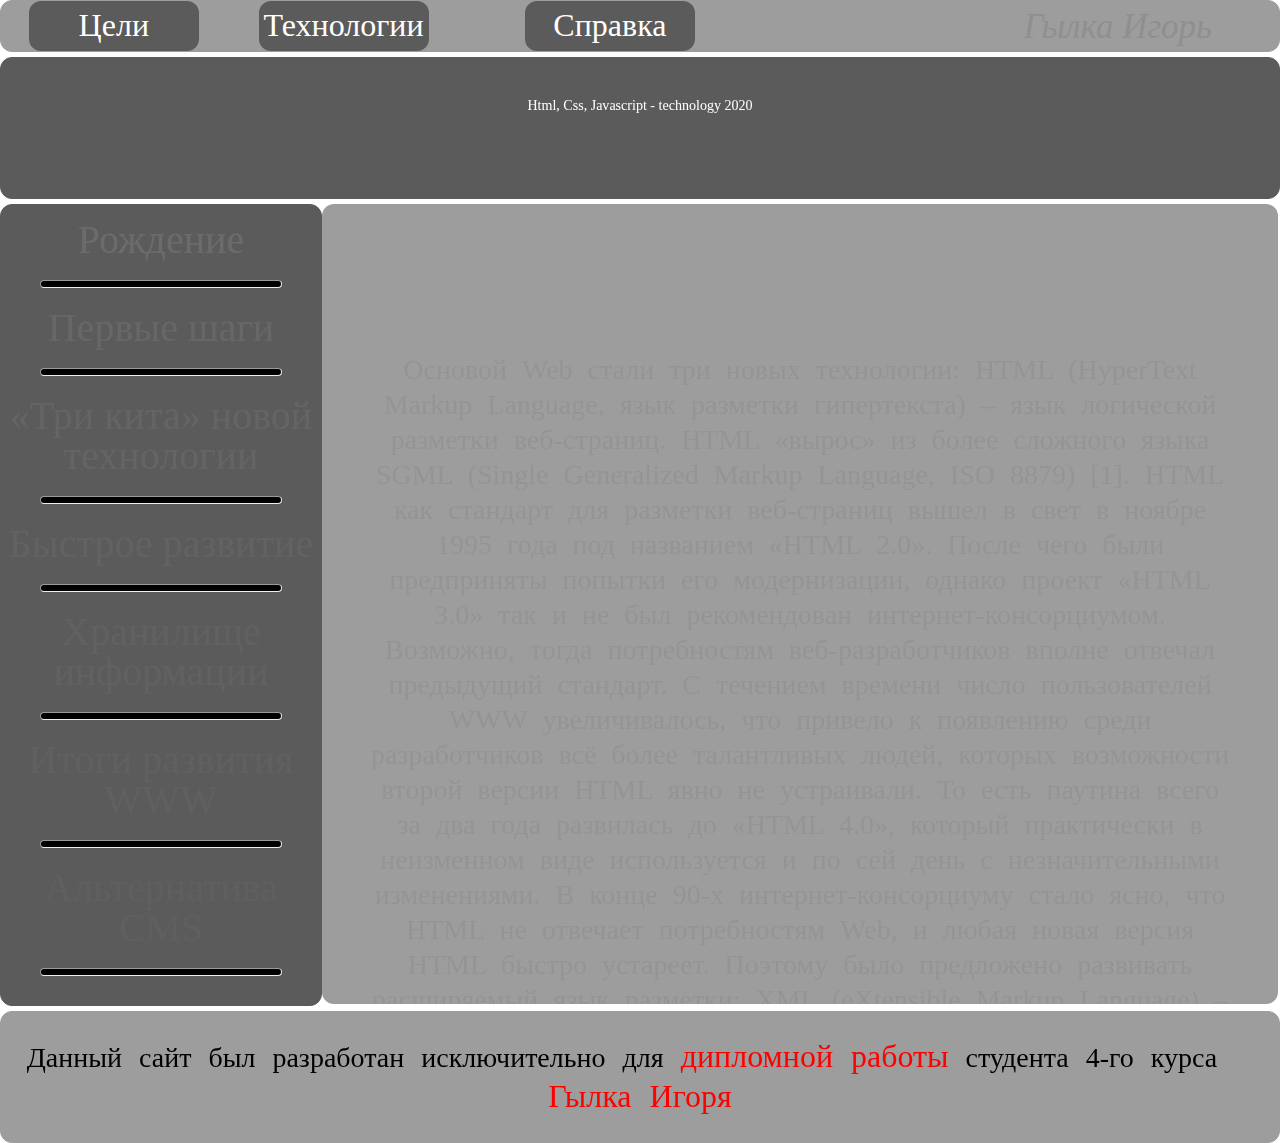
<file: index.html>
﻿<!DOCTYPE HTML >
<html>
 <head>
  <meta  content="text/html; utf-8">
  <link rel="stylesheet" href="reset.css" type="text/css">
  <link rel="stylesheet" href="styles.css" type="text/css">
  	<script src="https://ajax.googleapis.com/ajax/libs/jquery/2.2.0/jquery.min.js"></script>
  <title>Современный сайт</title>
 </head>
 <body>
 <script type = text/javascript>
$( document ).ready(function(){
	$("#header_nav1").animate({marginLeft:"25px"},800);
	$("#header_nav1").animate({marginLeft:"65px"});
	$("#header_nav1").animate({marginLeft:"25px"});
	
	$("#header_nav2").animate({marginLeft:"25px"},1000);
	$("#header_nav2").animate({marginLeft:"65px"});
	$("#header_nav2").animate({marginLeft:"25px"});
	
	$("#header_nav3").animate({marginLeft:"25px"},1200);	
	$("#header_nav3").animate({marginLeft:"65px"});
	$("#header_nav3").animate({marginLeft:"25px"});
	
	$("#header_logo").animate({opacity:"100%"},3500);
	
	$("#promo").animate({fontSize: "50px"},3600);
	
	$("#nav_a1").animate({opacity:"100%"},3600);
	$("#nav_a2").animate({opacity:"100%"},4200);
	$("#nav_a3").animate({opacity:"100%"},4800);
	$("#nav_a4").animate({opacity:"100%"},5400);
	$("#nav_a5").animate({opacity:"100%"},6000);
	$("#nav_a6").animate({opacity:"100%"},6600);
	$("#nav_a7").animate({opacity:"100%"},7200);
	
	$("#main_h").animate({marginRight:"0%"},3000);
	$("#main_text").animate({opacity:"100%"},5000);
});
   </script>
 
  <div id ="header">
 
<div id = "header_nav1"><p class ="header_p"><a href = "goals.html">Цели</a></p></div>  
<div id = "header_nav2"><p class ="header_p"><a href = "techno.html">Технологии</a></p> </div>  
<div id = "header_nav3"><p class ="header_p"><a href = "spravka.html">Справка</a></p></div>  
<div id = "header_logo"><p class ="MyName">Гылка Игорь</p></div>  
</div>
  <div id ="promo"><p class ="promo_p">Html, Css, Javascript - technology 2020</p> </div>
  <div id ="nav">
	<p id="nav_a1"> <a href ="rojdenie.html">Рождение</a></p>
	<hr align="center">
	<p id="nav_a2"> <a href ="pervie.html">Первые шаги</a></p>
	<hr align="center">
	<p id="nav_a3"> <a href ="trikita.html">«Три кита» новой технологии </a></p>
	<hr align="center">
	<p id="nav_a4"> <a href ="razvitie.html">Быстрое развитие </a></p>
	<hr align="center">
	<p id="nav_a5"> <a href ="hranilishe.html">Хранилище информации</a></p>
	<hr align="center">
	<p id="nav_a6"> <a href ="itogi.html">Итоги развития WWW </a></p>
	<hr align="center">
	<p id="nav_a7"> <a href ="cms.html">Альтернатива CMS </a></p>
	<hr align="center">
	</div>
  <div id="main">
  <p id = "main_h">История развития сайтостроения</p>
  <p id = "main_text"> Основой Web стали три новых технологии: HTML (HyperText Markup Language, язык разметки гипертекста) – язык логической разметки веб-страниц. HTML «вырос» из более сложного языка SGML (Single Generalized Markup Language, ISO 8879) [1]. HTML как стандарт для разметки веб-страниц вышел в свет в ноябре 1995 года под названием «HTML 2.0». После чего были предприняты попытки его модернизации, однако проект «HTML 3.0» так и не был рекомендован интернет-консорциумом. Возможно, тогда потребностям веб-разработчиков вполне отвечал предыдущий стандарт. С течением времени число пользователей WWW увеличивалось, что привело к появлению среди разработчиков всё более талантливых людей, которых возможности второй версии HTML явно не устраивали. То есть паутина всего за два года развилась до «HTML 4.0», который практически в неизменном виде используется и по сей день с незначительными изменениями. В конце 90-х интернет-консорциуму стало ясно, что HTML не отвечает потребностям Web, и любая новая версия HTML быстро устареет. Поэтому было предложено развивать расширяемый язык разметки: XML (eXtensible Markup Language) – новый стандарт оформления самых разнообразных документов, в том числе и веб-страниц. Уникальность XML заключается в его неограниченной расширяемости в силу четкой структурированности данных, возможности определения своих тегов и т.д. XML так сильно отличается от HTML, что был разработан XHTML (это основанный на XML язык разметки гипертекста, максимально приближенный к текущим стандартам HTML. Был опубликован консорциумом в первый день 2000 года как переформулирование (Reformulation) HTML в XML. HTTP (HyperText Transfer Protocol, протокол передачи гипертекста) используется для передачи веб-страниц от сервера к пользовательскому браузеру. Веб-браузер – программа, необходимая для просмотра веб-страниц. Практически сразу после создания Web был создан первый браузер, причём он распространялся совершенно бесплатно. Браузер назывался Mosaic, его создали в Национальном центре суперкомпьютерных приложений при университете Иллинойса в 1993 году. Ничто в истории информационных технологий не распространялось с такой же быстротой. Более подробную информацию о WWW можно найти по ссылке [2], где есть ответы на все наиболее часто встречающиеся вопросы. Нововведением в стандарте W3C HTML 4.0 явились листы стилей (style sheets), позволяющие отделять содержание HTML-документов от их представления. Связывая один сценарий со всеми страницами ресурса, вы можете изменять внешний вид сразу всего сайта, даже если со страницами в данный момент работают пользователи. В настоящее время существует стандарт Cascade Style Sheets Level 2 (CSS2), однако полностью его не поддерживает ни один браузер. Элементы, поддержка которых реализована в тех или иных браузерах, как правило, по разному «понимаются». Дальше всех в этой области продвинулись браузеры, выпускаемые под маркой Mozilla (Mozilla, Mozilla ForeFox, Mozilla ThunderBird). В ближайшее время выйдет стандарт Cascade Style Sheets Level 3 (CSS3). Исследования [3] показывают, что в текущее время наиболее популярным браузером является Internet Explorer, им пользуются около 89% пользователей WWW. На втором месте Mozilla, у которого около 6,8%. Среди остальных браузеров можно выделить: Opera, Konqueror, Lynx, а также браузеры, построенные на основе Mozilla и недавно открытого кода Internet Explorer.   </p> </div>
  <div id ="footer">

	<p class = "footer_p">Данный сайт был разработан исключительно для <font size="6" color ="red">дипломной работы</font> студента 4-го курса<font size="6" color ="red">&nbsp;&nbsp; Гылка Игоря</font></p></div>

 </body>
</html>
</file>
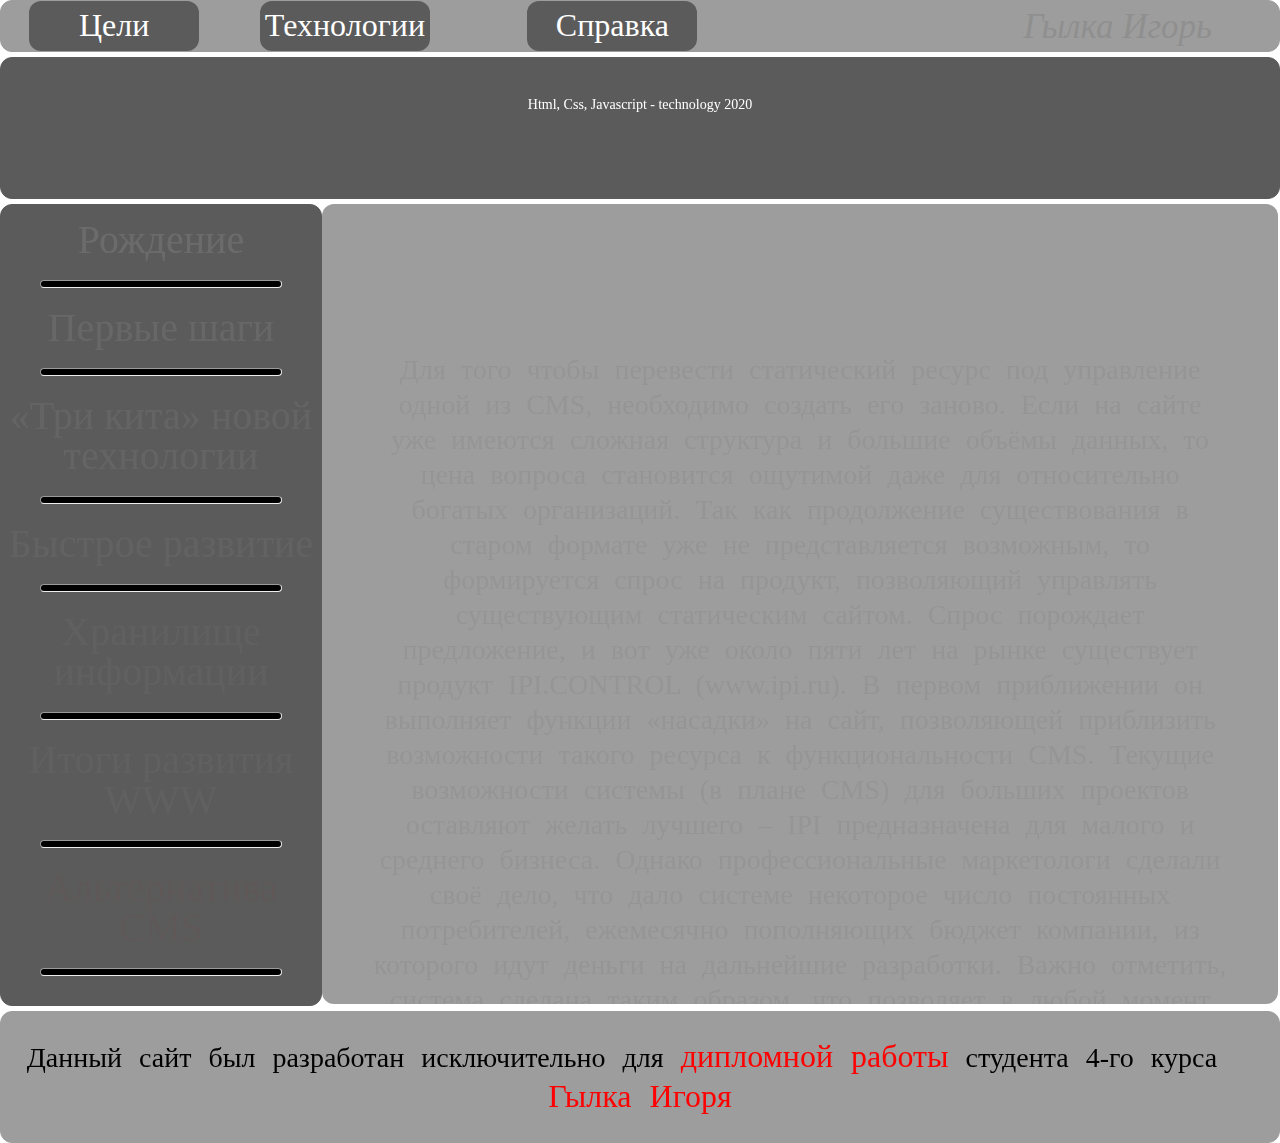
<file: cms.html>
<!DOCTYPE HTML >
<html>
 <head>
  <meta  content="text/html; utf-8">
  <link rel="stylesheet" href="reset.css" type="text/css">
  <link rel="stylesheet" href="styles.css" type="text/css">
  	<script src="https://ajax.googleapis.com/ajax/libs/jquery/2.2.0/jquery.min.js"></script>
  <title>Современный сайт</title>
 </head>
 <body>
 <script type = text/javascript>
$( document ).ready(function(){
	$("#header_nav1").animate({marginLeft:"25px"},800);
	$("#header_nav1").animate({marginLeft:"65px"});
	$("#header_nav1").animate({marginLeft:"25px"});
	
	$("#header_nav2").animate({marginLeft:"25px"},1000);
	$("#header_nav2").animate({marginLeft:"65px"});
	$("#header_nav2").animate({marginLeft:"25px"});
	
	$("#header_nav3").animate({marginLeft:"25px"},1200);	
	$("#header_nav3").animate({marginLeft:"65px"});
	$("#header_nav3").animate({marginLeft:"25px"});
	
	$("#header_logo").animate({opacity:"100%"},3500);
	
	$("#promo").animate({fontSize: "50px"},3600);
	
	$("#nav_a1").animate({opacity:"100%"},3600);
	$("#nav_a2").animate({opacity:"100%"},4200);
	$("#nav_a3").animate({opacity:"100%"},4800);
	$("#nav_a4").animate({opacity:"100%"},5400);
	$("#nav_a5").animate({opacity:"100%"},6000);
	$("#nav_a6").animate({opacity:"100%"},6600);
	$("#nav_a7").animate({opacity:"100%"},7200);
	
	$("#main_h").animate({marginRight:"0%"},3000);
	$("#main_text").animate({opacity:"100%"},5000);
});
   </script>
 
  <div id ="header">
 
<div id = "header_nav1"><p class ="header_p"><a href = "goals.html">Цели</a></p></div>  
<div id = "header_nav2"><p class ="header_p"><a href = "techno.html">Технологии</a></p> </div>  
<div id = "header_nav3"><p class ="header_p"><a href = "spravka.html">Справка</a></p></div>  
<div id = "header_logo"><p class ="MyName">Гылка Игорь</p></div>  
</div>
  <div id ="promo"><p class ="promo_p">Html, Css, Javascript - technology 2020</p> </div>
  <div id ="nav">
	<p id="nav_a1"> <a href ="rojdenie.html">Рождение</a></p>
	<hr align="center">
	<p id="nav_a2"> <a href ="pervie.html">Первые шаги</a></p>
	<hr align="center">
	<p id="nav_a3"> <a href ="trikita.html">«Три кита» новой технологии </a></p>
	<hr align="center">
	<p id="nav_a4"> <a href ="razvitie.html">Быстрое развитие </a></p>
	<hr align="center">
	<p id="nav_a5"> <a href ="hranilishe.html">Хранилище информации</a></p>
	<hr align="center">
	<p id="nav_a6"> <a href ="itogi.html">Итоги развития WWW </a></p>
	<hr align="center">
	<p id="nav_a7"> <a href ="cms.html"><font color="red">Альтернатива CMS </font></a></p>
	<hr align="center">
	</div>
  <div id="main">
  <p id = "main_h">Альтернатива CMS </p>
  <p id = "main_text">Для того чтобы перевести статический ресурс под управление одной из CMS, необходимо создать его заново. Если на сайте уже имеются сложная структура и большие объёмы данных, то цена вопроса становится ощутимой даже для относительно богатых организаций. Так как продолжение существования в старом формате уже не представляется возможным, то формируется спрос на продукт, позволяющий управлять существующим статическим сайтом. Спрос порождает предложение, и вот уже около пяти лет на рынке существует продукт IPI.CONTROL (www.ipi.ru). В первом приближении он выполняет функции «насадки» на сайт, позволяющей приблизить возможности такого ресурса к функциональности CMS. Текущие возможности системы (в плане CMS) для больших проектов оставляют желать лучшего – IPI предназначена для малого и среднего бизнеса. Однако профессиональные маркетологи сделали своё дело, что дало системе некоторое число постоянных потребителей, ежемесячно пополняющих бюджет компании, из которого идут деньги на дальнейшие разработки. Важно отметить, система сделана таким образом, что позволяет в любой момент прекратить пользоваться её услугами. В этом смысле её можно сравнить с некоторым инструментом (например, отвёрткой), взятым в аренду. Пока пользуетесь – платите, если чувствуете, что некоторое время (больше двух-трёх месяцев) вы не будете использовать её, – то можно временно отключиться… или вообще перестать пользоваться услугами компании. Возможно, в этом заключается одна из причин, почему скрипты системы не продаются, а сдаются в аренду. Описанное свойство является большим плюсом, который пока не реализован ни в одной системе управления контентом, кроме рассматриваемой). В принципах работы этой организации можно почерпнуть наиболее удачные идеи: если брать деньги не за саму CMS, а за её аренду, причём размещать её на своём сервере (тут важно учесть все условия к хостингу потенциальных будущих заказчиков), то это даст возможность предоставлять более эффективную поддержку клиентам, постоянно повышать безопасность и улучшать качество работы как самой системы, так и всего сервера в целом. При увеличении числа пользователей такой организации, работы программистами добавляется минимум, что позволяет снижать плату для всех пользователей, а самое главное – постоянно расширять возможности системы. Если в первые дни существования IPI.CONTROL могла лишь управлять содержимым сайтов, теперь это полноценный рабочий кабинет администратора сайта. В системе реализован принцип единой администраторской панели. Это можно связать с тем фактом, что за последние четыре года в BugTraq не раз появлялись уязвимости PHPNuke и других CMS, однако о взломах сайтов на базе IPI.CONTROL не было ни одного сообщения. Безусловно, использование IPI не является столь массовым, как PHPNuke, по той причине, что последний бесплатен, а IPI.CONTROL стоит больших денег, однако в случае появления бреши в PHPNuke её будут устранять некоторое (возможно, продолжительное) время, а в случае с IPI можно связаться по сотовому телефону с директором и высказать всё, что наболело. В следующей части, на основе анализа текущего состояния WWW, будут сформулированы требования к CMS, отвечающие потребностям пользователей (как бизнеса, так и частных лиц) завтрашнего дня. Благодаря количественной и качественной оценке ошибок, появлявшихся в истории развития ресурсо-строения, быть может, обозначенный в следующей части путь развития CMS окажется наиболее правильным.  </p> </div>
  <div id ="footer">

	<p class = "footer_p">Данный сайт был разработан исключительно для <font size="6" color ="red">дипломной работы</font> студента 4-го курса<font size="6" color ="red">&nbsp;&nbsp; Гылка Игоря</font></p></div>

 </body>
</html>
</file>
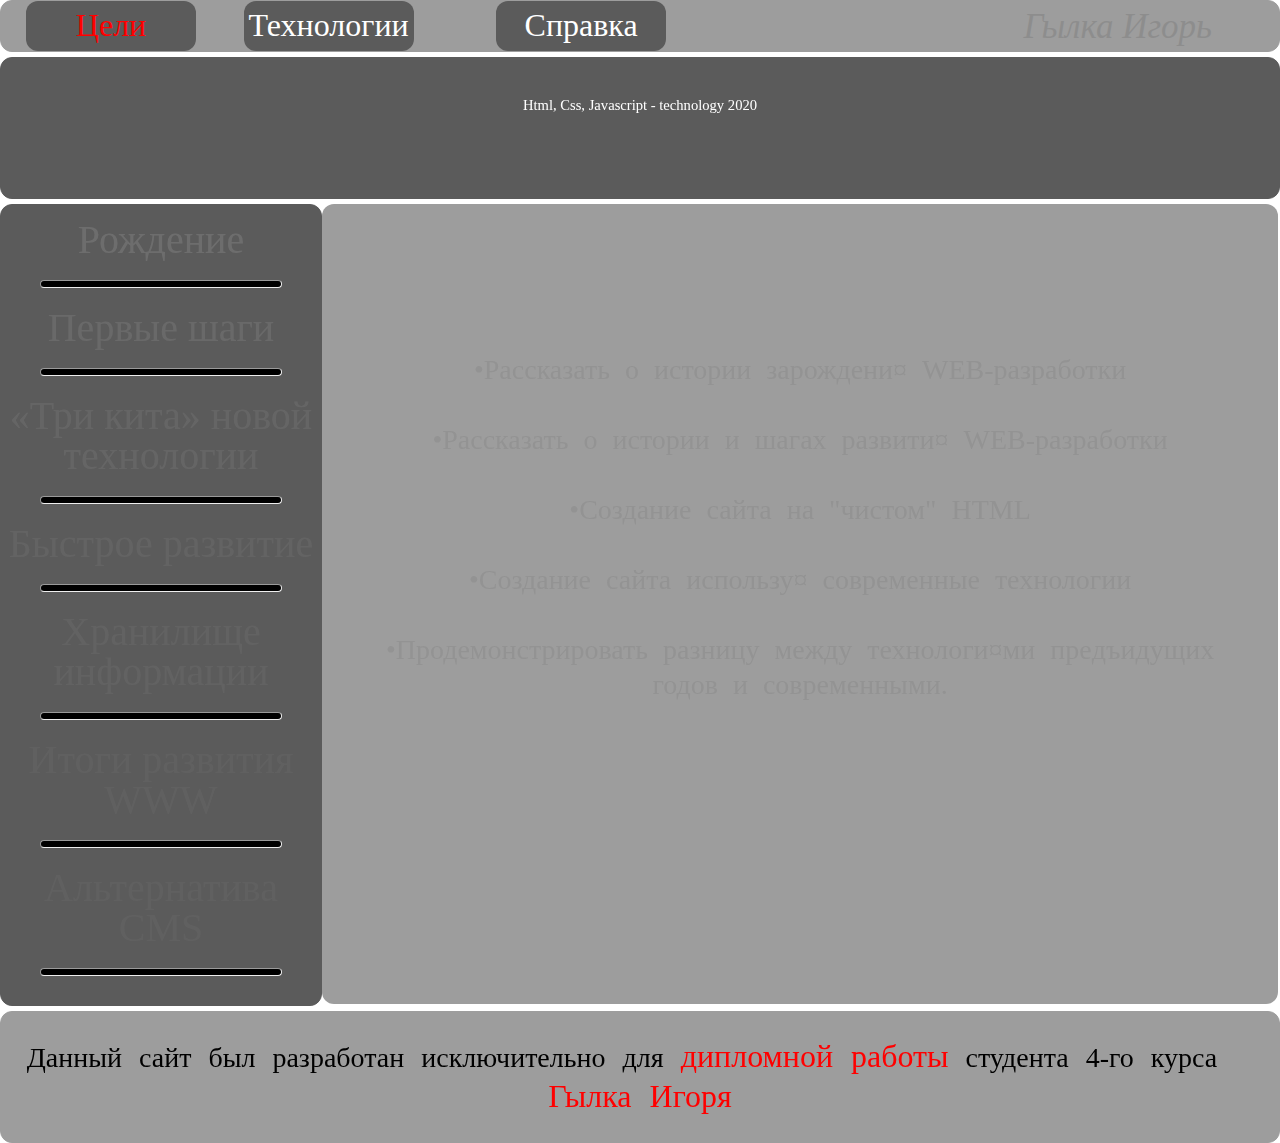
<file: goals.html>
<!DOCTYPE HTML >
<html>
 <head>
  <meta  content="text/html; utf-8">
  <link rel="stylesheet" href="reset.css" type="text/css">
  <link rel="stylesheet" href="styles.css" type="text/css">
  	<script src="https://ajax.googleapis.com/ajax/libs/jquery/2.2.0/jquery.min.js"></script>
  <title>Современный сайт</title>
 </head>
 <body>
 <script type = text/javascript>
$( document ).ready(function(){
	$("#header_nav1").animate({marginLeft:"25px"},800);
	$("#header_nav1").animate({marginLeft:"65px"});
	$("#header_nav1").animate({marginLeft:"25px"});
	
	$("#header_nav2").animate({marginLeft:"25px"},1000);
	$("#header_nav2").animate({marginLeft:"65px"});
	$("#header_nav2").animate({marginLeft:"25px"});
	
	$("#header_nav3").animate({marginLeft:"25px"},1200);	
	$("#header_nav3").animate({marginLeft:"65px"});
	$("#header_nav3").animate({marginLeft:"25px"});
	
	$("#header_logo").animate({opacity:"100%"},3500);
	
	$("#promo").animate({fontSize: "50px"},3600);
	
	$("#nav_a1").animate({opacity:"100%"},3600);
	$("#nav_a2").animate({opacity:"100%"},4200);
	$("#nav_a3").animate({opacity:"100%"},4800);
	$("#nav_a4").animate({opacity:"100%"},5400);
	$("#nav_a5").animate({opacity:"100%"},6000);
	$("#nav_a6").animate({opacity:"100%"},6600);
	$("#nav_a7").animate({opacity:"100%"},7200);
	
	$("#main_h").animate({marginRight:"0%"},3000);
	$("#main_text").animate({opacity:"100%"},5000);
});
   </script>
 
  <div id ="header">
 
<div id = "header_nav1"><p class ="header_p"><a href = "goals.html"><font color= "red">Цели</font></a></p></div>  
<div id = "header_nav2"><p class ="header_p"><a href = "techno.html">Технологии</a></p> </div>  
<div id = "header_nav3"><p class ="header_p"><a href = "spravka.html">Справка</a></p></div>  
<div id = "header_logo"><p class ="MyName">Гылка Игорь</p></div>  
</div>
  <div id ="promo"><p class ="promo_p">Html, Css, Javascript - technology 2020</p> </div>
  <div id ="nav">
	<p id="nav_a1"> <a href ="rojdenie.html">Рождение</a></p>
	<hr align="center">
	<p id="nav_a2"> <a href ="pervie.html">Первые шаги</a></p>
	<hr align="center">
	<p id="nav_a3"> <a href ="trikita.html">«Три кита» новой технологии </a></p>
	<hr align="center">
	<p id="nav_a4"> <a href ="razvitie.html">Быстрое развитие </a></p>
	<hr align="center">
	<p id="nav_a5"> <a href ="hranilishe.html">Хранилище информации</a></p>
	<hr align="center">
	<p id="nav_a6"> <a href ="itogi.html">Итоги развития WWW </a></p>
	<hr align="center">
	<p id="nav_a7"> <a href ="cms.html">Альтернатива CMS </a></p>
	<hr align="center">
	</div>
  <div id="main">
  <p id = "main_h">Цели</p>
  <p id = "main_text">
•Рассказать о истории зарождени¤ WEB-разработки <br>
<br>
•Рассказать о истории и шагах развити¤ WEB-разработки<br>
<br>
•Создание сайта на "чистом" HTML<br>
<br>
•Создание сайта использу¤ современные технологии<br>
<br>
•Продемонстрировать разницу между технологи¤ми прeдъидущих годов и современными.
 </p> </div>
  <div id ="footer">

	<p class = "footer_p">Данный сайт был разработан исключительно для <font size="6" color ="red">дипломной работы</font> студента 4-го курса<font size="6" color ="red">&nbsp;&nbsp; Гылка Игоря</font></p></div>

 </body>
</html>
</file>
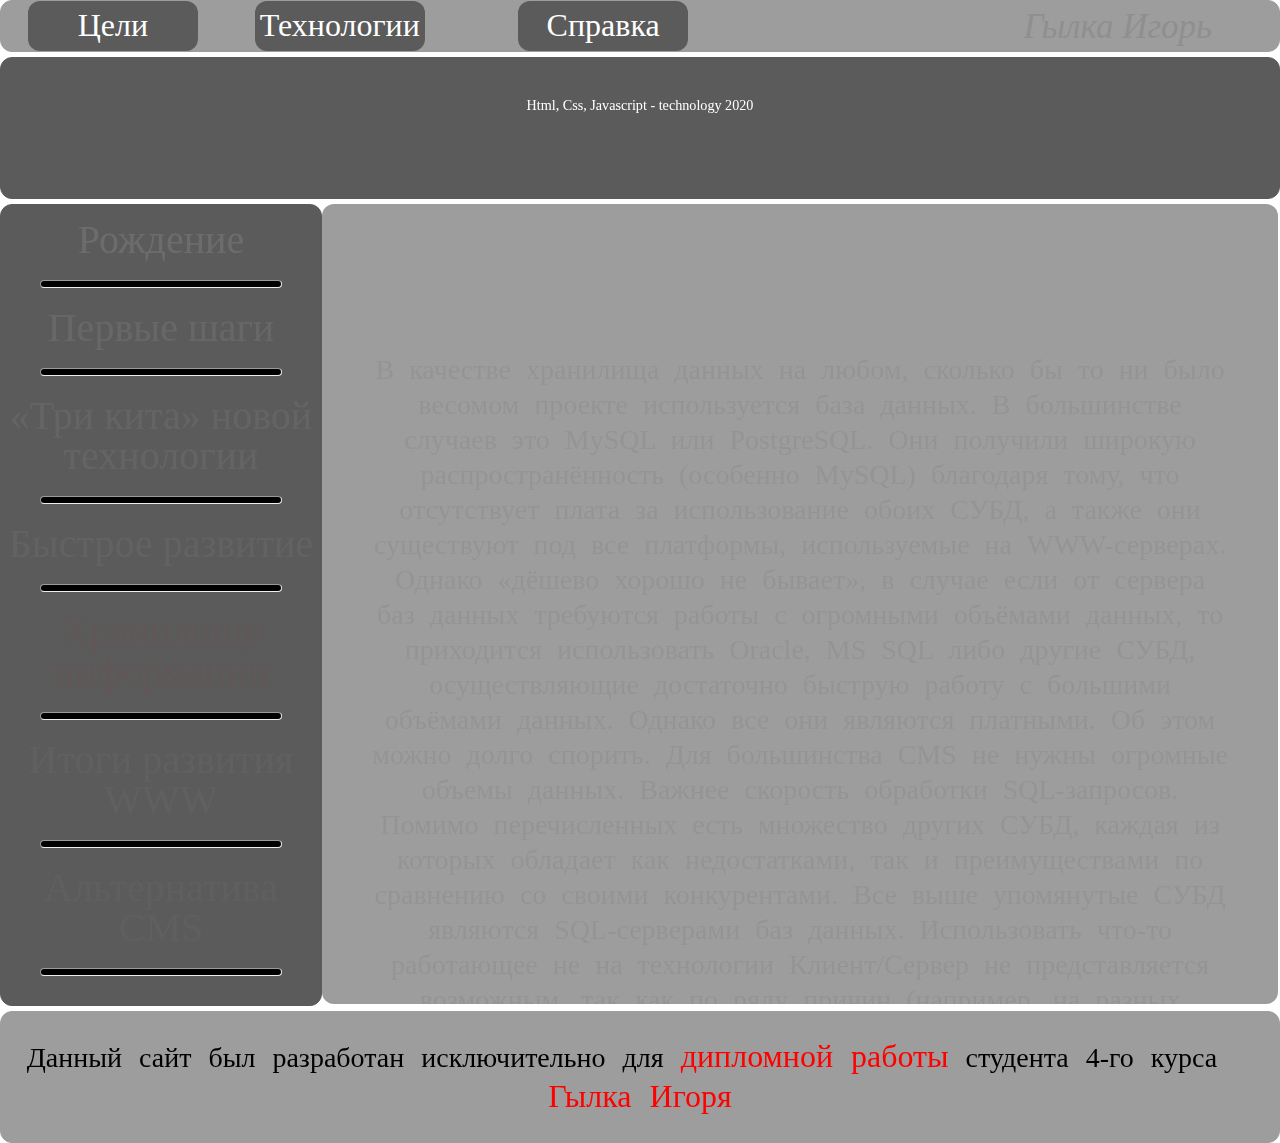
<file: hranilishe.html>
<!DOCTYPE HTML >
<html>
 <head>
  <meta  content="text/html; utf-8">
  <link rel="stylesheet" href="reset.css" type="text/css">
  <link rel="stylesheet" href="styles.css" type="text/css">
  	<script src="https://ajax.googleapis.com/ajax/libs/jquery/2.2.0/jquery.min.js"></script>
  <title>Современный сайт</title>
 </head>
 <body>
 <script type = text/javascript>
$( document ).ready(function(){
	$("#header_nav1").animate({marginLeft:"25px"},800);
	$("#header_nav1").animate({marginLeft:"65px"});
	$("#header_nav1").animate({marginLeft:"25px"});
	
	$("#header_nav2").animate({marginLeft:"25px"},1000);
	$("#header_nav2").animate({marginLeft:"65px"});
	$("#header_nav2").animate({marginLeft:"25px"});
	
	$("#header_nav3").animate({marginLeft:"25px"},1200);	
	$("#header_nav3").animate({marginLeft:"65px"});
	$("#header_nav3").animate({marginLeft:"25px"});
	
	$("#header_logo").animate({opacity:"100%"},3500);
	
	$("#promo").animate({fontSize: "50px"},3600);
	
	$("#nav_a1").animate({opacity:"100%"},3600);
	$("#nav_a2").animate({opacity:"100%"},4200);
	$("#nav_a3").animate({opacity:"100%"},4800);
	$("#nav_a4").animate({opacity:"100%"},5400);
	$("#nav_a5").animate({opacity:"100%"},6000);
	$("#nav_a6").animate({opacity:"100%"},6600);
	$("#nav_a7").animate({opacity:"100%"},7200);
	
	$("#main_h").animate({marginRight:"0%"},3000);
	$("#main_text").animate({opacity:"100%"},5000);
});
   </script>
 
  <div id ="header">
 
<div id = "header_nav1"><p class ="header_p"><a href = "goals.html">Цели</a></p></div>  
<div id = "header_nav2"><p class ="header_p"><a href = "techno.html">Технологии</a></p> </div>  
<div id = "header_nav3"><p class ="header_p"><a href = "spravka.html">Справка</a></p></div>  
<div id = "header_logo"><p class ="MyName">Гылка Игорь</p></div>  
</div>
  <div id ="promo"><p class ="promo_p">Html, Css, Javascript - technology 2020</p> </div>
  <div id ="nav">
	<p id="nav_a1"> <a href ="rojdenie.html">Рождение</a></p>
	<hr align="center">
	<p id="nav_a2"> <a href ="pervie.html">Первые шаги</a></p>
	<hr align="center">
	<p id="nav_a3"> <a href ="trikita.html">«Три кита» новой технологии </a></p>
	<hr align="center">
	<p id="nav_a4"> <a href ="razvitie.html">Быстрое развитие </a></p>
	<hr align="center">
	<p id="nav_a5"> <a href ="hranilishe.html"><font color ="red">Хранилище информации</font></a></p>
	<hr align="center">
	<p id="nav_a6"> <a href ="itogi.html">Итоги развития WWW </a></p>
	<hr align="center">
	<p id="nav_a7"> <a href ="cms.html">Альтернатива CMS </a></p>
	<hr align="center">
	</div>
  <div id="main">
  <p id = "main_h">Хранилище информации</p>
  <p id = "main_text">В качестве хранилища данных на любом, сколько бы то ни было весомом проекте используется база данных. В большинстве случаев это MySQL или PostgreSQL. Они получили широкую распространённость (особенно MySQL) благодаря тому, что отсутствует плата за использование обоих СУБД, а также они существуют под все платформы, используемые на WWW-серверах. Однако «дёшево хорошо не бывает», в случае если от сервера баз данных требуются работы с огромными объёмами данных, то приходится использовать Oracle, MS SQL либо другие СУБД, осуществляющие достаточно быструю работу с большими объёмами данных. Однако все они являются платными. Об этом можно долго спорить. Для большинства CMS не нужны огромные объемы данных. Важнее скорость обработки SQL-запросов. Помимо перечисленных есть множество других СУБД, каждая из которых обладает как недостатками, так и преимуществами по сравнению со своими конкурентами. Все выше упомянутые СУБД являются SQL-серверами баз данных. Использовать что-то работающее не на технологии Клиент/Сервер не представляется возможным, так как по ряду причин (например, на разных платформах существуют различные СУБД, каждая ориентирована под свой круг задач) нецелесообразно встраивать систему управления базами данных (СУБД) в интерпретатор. С момента опубликования стандарта SQL92 СУБД, работающие на основе SQL-предложений, фактически стали единственным стандартом для серверов управления базами данных, существующих в Web. Под SQL-предложением понимают команду SQL-серверу, однако в отличие от других команд, используемых для управления какими-либо приложениями ЭВМ, SQL-команды являются весьма приближенными к человеческому языку, возможно, это и есть важнейшая причина, по которой их называют именно SQL-предложениями, а не командами. Пример простейшего SQL-предложения: «SELECT * FROM table_name».  </p> </div>
  <div id ="footer">

	<p class = "footer_p">Данный сайт был разработан исключительно для <font size="6" color ="red">дипломной работы</font> студента 4-го курса<font size="6" color ="red">&nbsp;&nbsp; Гылка Игоря</font></p></div>

 </body>
</html>
</file>
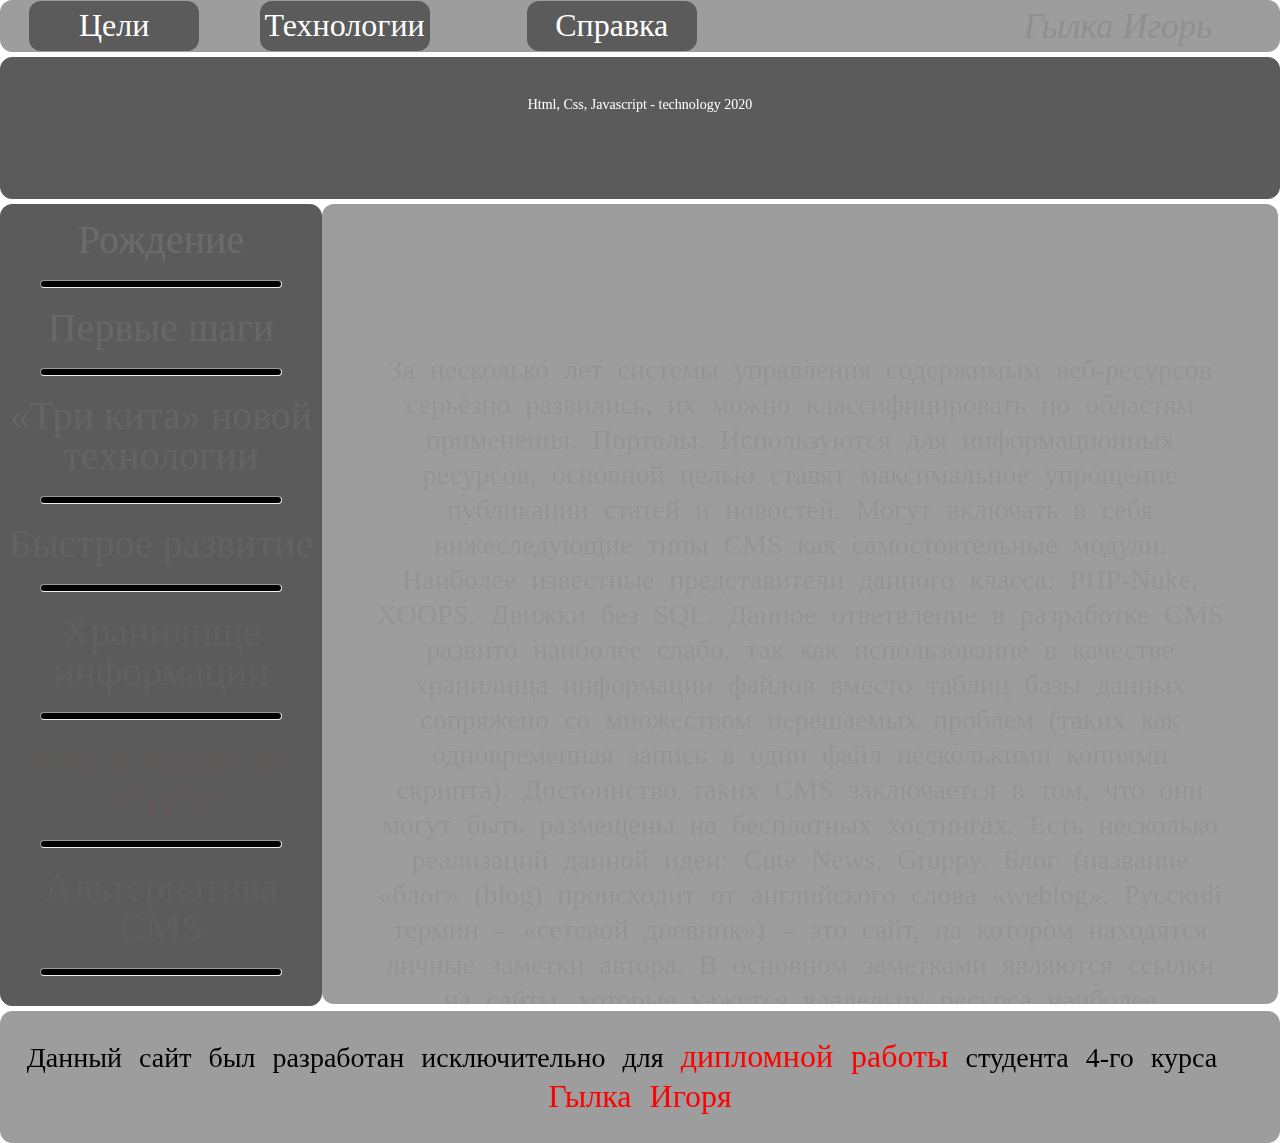
<file: itogi.html>
<!DOCTYPE HTML >
<html>
 <head>
  <meta  content="text/html;utf-8">
  <link rel="stylesheet" href="reset.css" type="text/css">
  <link rel="stylesheet" href="styles.css" type="text/css">
  	<script src="https://ajax.googleapis.com/ajax/libs/jquery/2.2.0/jquery.min.js"></script>
  <title>Современный сайт</title>
 </head>
 <body>
 <script type = text/javascript>
$( document ).ready(function(){
	$("#header_nav1").animate({marginLeft:"25px"},800);
	$("#header_nav1").animate({marginLeft:"65px"});
	$("#header_nav1").animate({marginLeft:"25px"});
	
	$("#header_nav2").animate({marginLeft:"25px"},1000);
	$("#header_nav2").animate({marginLeft:"65px"});
	$("#header_nav2").animate({marginLeft:"25px"});
	
	$("#header_nav3").animate({marginLeft:"25px"},1200);	
	$("#header_nav3").animate({marginLeft:"65px"});
	$("#header_nav3").animate({marginLeft:"25px"});
	
	$("#header_logo").animate({opacity:"100%"},3500);
	
	$("#promo").animate({fontSize: "50px"},3600);
	
	$("#nav_a1").animate({opacity:"100%"},3600);
	$("#nav_a2").animate({opacity:"100%"},4200);
	$("#nav_a3").animate({opacity:"100%"},4800);
	$("#nav_a4").animate({opacity:"100%"},5400);
	$("#nav_a5").animate({opacity:"100%"},6000);
	$("#nav_a6").animate({opacity:"100%"},6600);
	$("#nav_a7").animate({opacity:"100%"},7200);
	
	$("#main_h").animate({marginRight:"0%"},3000);
	$("#main_text").animate({opacity:"100%"},5000);
});
   </script>
 
  <div id ="header">
 
<div id = "header_nav1"><p class ="header_p"><a href = "goals.html">Цели</a></p></div>  
<div id = "header_nav2"><p class ="header_p"><a href = "techno.html">Технологии</a></p> </div>  
<div id = "header_nav3"><p class ="header_p"><a href = "spravka.html">Справка</a></p></div>  
<div id = "header_logo"><p class ="MyName">Гылка Игорь</p></div>  
</div>
  <div id ="promo"><p class ="promo_p">Html, Css, Javascript - technology 2020</p> </div>
  <div id ="nav">
	<p id="nav_a1"> <a href ="rojdenie.html">Рождение</a></p>
	<hr align="center">
	<p id="nav_a2"> <a href ="pervie.html">Первые шаги</a></p>
	<hr align="center">
	<p id="nav_a3"> <a href ="trikita.html">«Три кита» новой технологии </a></p>
	<hr align="center">
	<p id="nav_a4"> <a href ="razvitie.html">Быстрое развитие </a></p>
	<hr align="center">
	<p id="nav_a5"> <a href ="hranilishe.html">Хранилище информации</a></p>
	<hr align="center">
	<p id="nav_a6"> <a href ="itogi.html"><font color="red">Итоги развития WWW </font></a></p>
	<hr align="center">
	<p id="nav_a7"> <a href ="cms.html">Альтернатива CMS </a></p>
	<hr align="center">
	</div>
  <div id="main">
  <p id = "main_h">Итоги развития WWW </p>
  <p id = "main_text">  За несколько лет системы управления содержимым веб-ресурсов серьёзно развились, их можно классифицировать по областям применения. Порталы. Используются для информационных ресурсов, основной целью ставят максимальное упрощение публикации статей и новостей. Могут включать в себя нижеследующие типы CMS как самостоятельные модули. Наиболее известные представители данного класса: PHP-Nuke, XOOPS. Движки без SQL. Данное ответвление в разработке CMS развито наиболее слабо, так как использование в качестве хранилища информации файлов вместо таблиц базы данных сопряжено со множеством нерешаемых проблем (таких как одновременная запись в один файл несколькими копиями скрипта). Достоинство таких CMS заключается в том, что они могут быть размещены на бесплатных хостингах. Есть несколько реализаций данной идеи: Cute News, Gruppy. Блог (название «блог» (blog) происходит от английского слова «weblog». Русский термин – «сетевой дневник») – это сайт, на котором находятся личные заметки автора. В основном заметками являются ссылки на сайты, которые кажутся владельцу ресурса наиболее интересными, и комментарии к ним. В большинстве случаев владельцы блогов дают небольшие комментарии на приведенные ресурсы, другие же пытаются подробно описать сайт. Блог может содержать не только ссылки, но и просто электронный дневник пользователя. В эту категорию можно отнести следующие CMS: b2evolution, bBlog. Сетевые дневники приобретают все большую популярность. Уже начинают активно обсуждать, кто же влиятельнее: СМИ или блоги. Они постепенно входят в жизнь рядового пользователя всемирной паутины – например, в Штатах выходит телепередача о блогах. Существует два способа начать вести блог: воспользоваться специальным сервисом (например, LiveJournal) или установить к себе на сервер (платный или бесплатный хостинг) автономный блог, то есть использовать специализированную CMS. Форумы – это инструмент для общения на сайте. Принципиальное свойство форума заключается в том, что сообщения в нем объединены в треды (от англ. thread – «нить»). Когда вы отвечаете в форуме на чье-то сообщение, ваш ответ будет «привязан» к исходному сообщению. Последовательность таких ответов, ответов на ответы и т. д. и создает тред. В итоге форум представляет собой древовидную структуру, состоящую из тредов. Магазины. К магазинам можно отнести любой сайт, при помощи которого можно заказать какой-либо товар. В данном случае в определение «товара» может входить абсолютно всё, включая время доступа в Интернет, минуты сотовой связи. CMS, позволяющие создать виртуальный магазин: MyMarket, osc2nuke. Групповая работа (Groupware) – комплекс программного обеспечения, позволяющий организовать работу предприятия, отношения с клиентами и заказчиками в Интернете. Обычно представляет закрытую полностью или частично часть сайта с возможностью отслеживать сроки выполнения поставленных задач, распределения ролей и временных нормативов. Возможно, выносить вопросы на обсуждения и решения вышестоящего руководства. В большинстве случаев иcпользуются следующие CMS: dotProject, eGroupWare, MoreGroupware, phpCollab, PHProjekt. Обучение (e-Learning) – дистанционная форма обучения с использованием сети Интернет. Онлайновая форма обучения уже не один год является «маяком», на который ориентируются образовательные системы разных стран мира, переживающие сложный процесс реформирования. Процесс их модернизации все больше связан с реализацией задач информатизации, учитывая все возрастающую роль информационных и интернет-технологий в современном обществе и бизнесе. Стратегическим направлением становится обеспечение интеллектуального развития на основе быстрого обновления знаний в области технических наук, а также развития навыков эффективного использования информационных ресурсов. Таких систем существует не много: ATutor, Claroline, LogiCampus, Moodle, Segue, Site@School. Базы знаний (KnowledgeBase) позволяют накапливать опыт множества разработчиков, работающих (или работавших) в какой-либо одной организации. Каждая такая база знаний имеет свою специфичную структуру, поэтому общих решений на данный момент предложено крайне мало, а точнее только одно – Wiki. На этом «движке» работает широко известная электронная энциклопедия Wikipedia. Наиболее известная из существующих ныне баз знаний – RFC (Request For Comment, запрос на комментирование, обычно описание работы с каким-либо протоколом и тому подобное, публикуется в виде небольшого документа, как правило, с примером программы.). Биллинг (Billing). Программное обеспечение, позволяющее провайдерам и реселлерам работать со счетами клиентов. Такие CMS являются неотъемлемой частью крупной системы учёта потребления услуг пользователями. Задача же CMS данной категории – в визуализации информации о предоставленных услугах, подключении новых услуг, изменении текущих параметров, приёме платежей и т. п. Во всех случаях такие системы пишутся своими силами. Для примера можно привести биллинг-панель RuWEB. В ней создано огромное количество тарифных планов, позволяющих пользователям платить только за те параметры хостинга (трафик, место на жёстком диске, MySQL, PHP, Perl), которые используются в полном объёме. Пока ни одна другая фирма (работающая в этой секторе рынка ИТ-услуг) не воспользовалась этой, несомненно, удачной идеей. Администраторская панель хостинга. К этому классу относятся такие продукты, как «Direct Admin» и «Control Panel». Немало хостинг-провайдеров стараются написать панель управления для пользователя хостинга своими силами, однако ни одно такое решение, насколько мне известно, так и не смогло по возможностям и эргономике хоть немного приблизиться к вышеупомянутым системам. Например, админ. панель хостинга net.ru даёт лишь простейшие функции управления и способна показать только то, что может сделать администратор за день работы.  </p> </div>
  <div id ="footer">

	<p class = "footer_p">Данный сайт был разработан исключительно для <font size="6" color ="red">дипломной работы</font> студента 4-го курса<font size="6" color ="red">&nbsp;&nbsp; Гылка Игоря</font></p></div>

 </body>
</html>
</file>
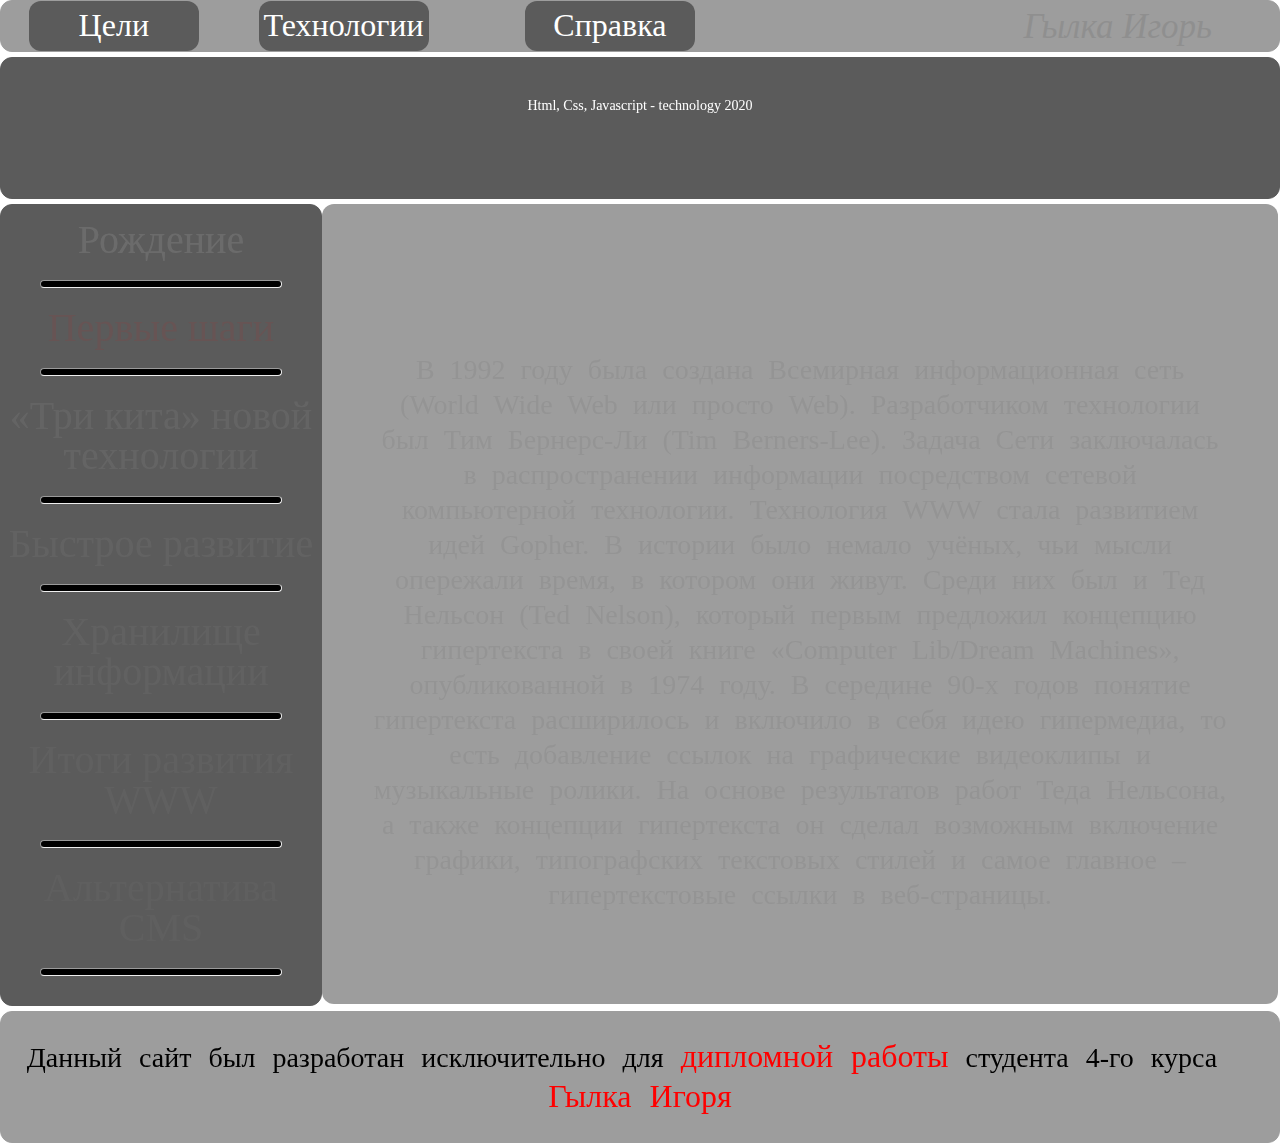
<file: pervie.html>
<!DOCTYPE HTML >
<html>
 <head>
  <meta  content="text/html; utf-8">
  <link rel="stylesheet" href="reset.css" type="text/css">
  <link rel="stylesheet" href="styles.css" type="text/css">
  	<script src="https://ajax.googleapis.com/ajax/libs/jquery/2.2.0/jquery.min.js"></script>
  <title>Современный сайт</title>
 </head>
 <body>
 <script type = text/javascript>
$( document ).ready(function(){
	$("#header_nav1").animate({marginLeft:"25px"},800);
	$("#header_nav1").animate({marginLeft:"65px"});
	$("#header_nav1").animate({marginLeft:"25px"});
	
	$("#header_nav2").animate({marginLeft:"25px"},1000);
	$("#header_nav2").animate({marginLeft:"65px"});
	$("#header_nav2").animate({marginLeft:"25px"});
	
	$("#header_nav3").animate({marginLeft:"25px"},1200);	
	$("#header_nav3").animate({marginLeft:"65px"});
	$("#header_nav3").animate({marginLeft:"25px"});
	
	$("#header_logo").animate({opacity:"100%"},3500);
	
	$("#promo").animate({fontSize: "50px"},3600);
	
	$("#nav_a1").animate({opacity:"100%"},3600);
	$("#nav_a2").animate({opacity:"100%"},4200);
	$("#nav_a3").animate({opacity:"100%"},4800);
	$("#nav_a4").animate({opacity:"100%"},5400);
	$("#nav_a5").animate({opacity:"100%"},6000);
	$("#nav_a6").animate({opacity:"100%"},6600);
	$("#nav_a7").animate({opacity:"100%"},7200);
	
	$("#main_h").animate({marginRight:"0%"},3000);
	$("#main_text").animate({opacity:"100%"},5000);
});
   </script>
 
  <div id ="header">
 
<div id = "header_nav1"><p class ="header_p"><a href = "goals.html">Цели</a></p></div>  
<div id = "header_nav2"><p class ="header_p"><a href = "techno.html">Технологии</a></p> </div>  
<div id = "header_nav3"><p class ="header_p"><a href = "spravka.html">Справка</a></p></div>  
<div id = "header_logo"><p class ="MyName">Гылка Игорь</p></div>  
</div>
  <div id ="promo"><p class ="promo_p">Html, Css, Javascript - technology 2020</p> </div>
  <div id ="nav">
	<p id="nav_a1"> <a href ="rojdenie.html">Рождение</a></p>
	<hr align="center">
	<p id="nav_a2"> <a href ="pervie.html"><font color="red">Первые шаги</font></a></p>
	<hr align="center">
	<p id="nav_a3"> <a href ="trikita.html">«Три кита» новой технологии </a></p>
	<hr align="center">
	<p id="nav_a4"> <a href ="razvitie.html">Быстрое развитие </a></p>
	<hr align="center">
	<p id="nav_a5"> <a href ="hranilishe.html">Хранилище информации</a></p>
	<hr align="center">
	<p id="nav_a6"> <a href ="itogi.html">Итоги развития WWW </a></p>
	<hr align="center">
	<p id="nav_a7"> <a href ="cms.html">Альтернатива CMS </a></p>
	<hr align="center">
	</div>
  <div id="main">
  <p id = "main_h">Первые шаги</p>
  <p id = "main_text"> В 1992 году была создана Всемирная информационная сеть (World Wide Web или просто Web). Разработчиком технологии был Тим Бернерс-Ли (Tim Berners-Lee). Задача Сети заключалась в распространении информации посредством сетевой компьютерной технологии. Технология WWW стала развитием идей Gopher. В истории было немало учёных, чьи мысли опережали время, в котором они живут. Среди них был и Тед Нельсон (Ted Nelson), который первым предложил концепцию гипертекста в своей книге «Computer Lib/Dream Machines», опубликованной в 1974 году. В середине 90-х годов понятие гипертекста расширилось и включило в себя идею гипермедиа, то есть добавление ссылок на графические видеоклипы и музыкальные ролики. На основе результатов работ Теда Нельсона, а также концепции гипертекста он сделал возможным включение графики, типографских текстовых стилей и самое главное – гипертекстовые ссылки в веб-страницы.   </p> </div>
  <div id ="footer">

	<p class = "footer_p">Данный сайт был разработан исключительно для <font size="6" color ="red">дипломной работы</font> студента 4-го курса<font size="6" color ="red">&nbsp;&nbsp; Гылка Игоря</font></p></div>

 </body>
</html>
</file>
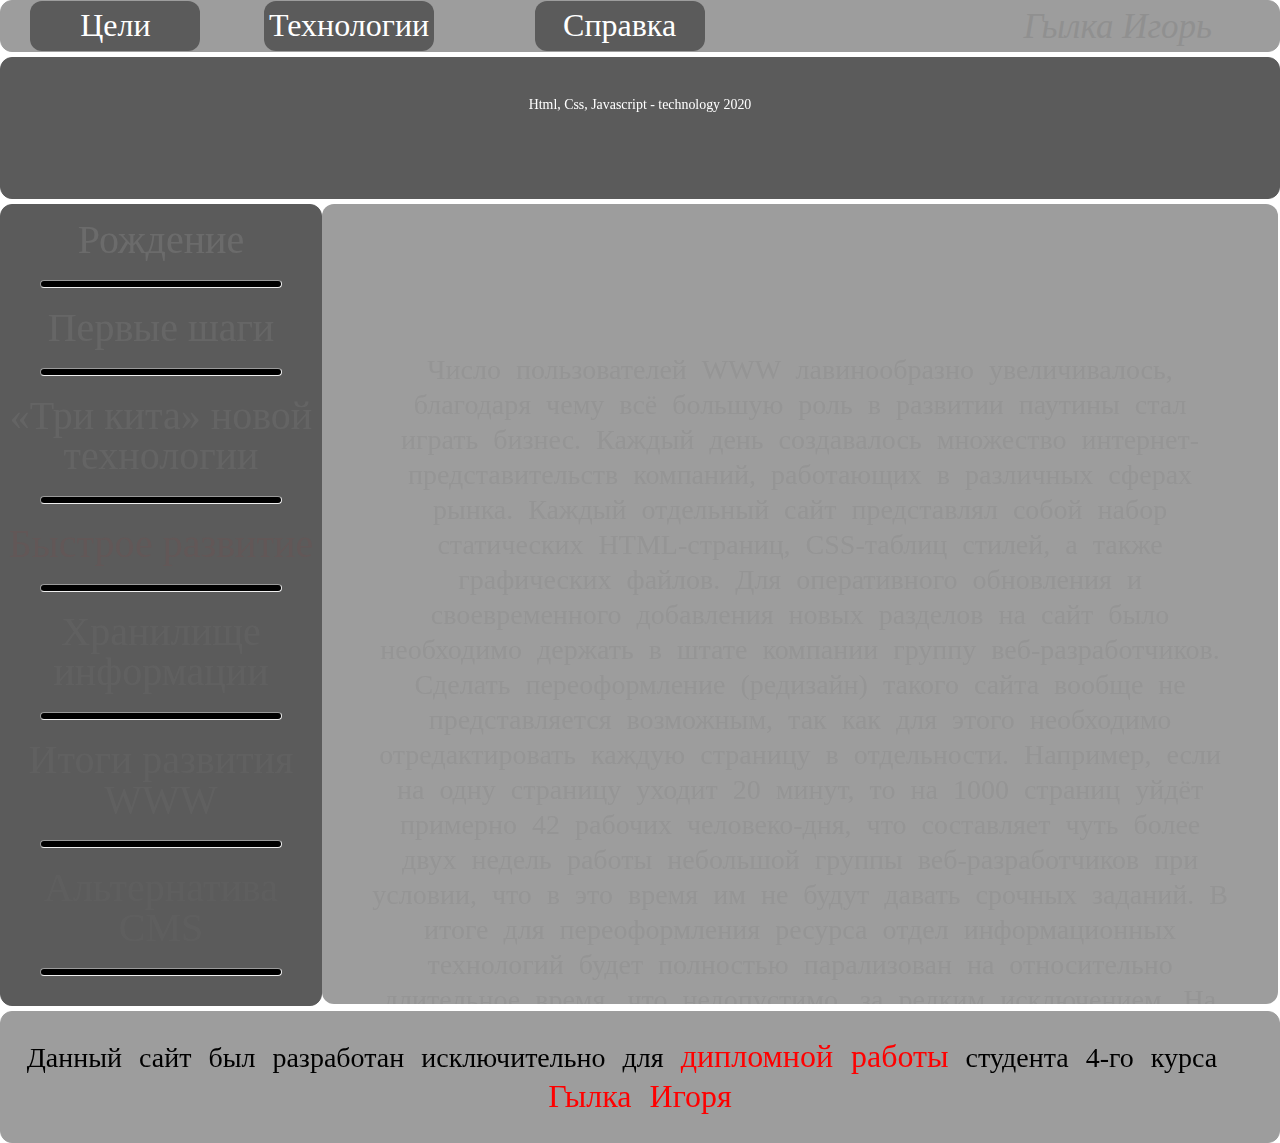
<file: razvitie.html>
<!DOCTYPE HTML >
<html>
 <head>
  <meta  content="text/html;utf-8">
  <link rel="stylesheet" href="reset.css" type="text/css">
  <link rel="stylesheet" href="styles.css" type="text/css">
  	<script src="https://ajax.googleapis.com/ajax/libs/jquery/2.2.0/jquery.min.js"></script>
  <title>Современный сайт</title>
 </head>
 <body>
 <script type = text/javascript>
$( document ).ready(function(){
	$("#header_nav1").animate({marginLeft:"25px"},800);
	$("#header_nav1").animate({marginLeft:"65px"});
	$("#header_nav1").animate({marginLeft:"25px"});
	
	$("#header_nav2").animate({marginLeft:"25px"},1000);
	$("#header_nav2").animate({marginLeft:"65px"});
	$("#header_nav2").animate({marginLeft:"25px"});
	
	$("#header_nav3").animate({marginLeft:"25px"},1200);	
	$("#header_nav3").animate({marginLeft:"65px"});
	$("#header_nav3").animate({marginLeft:"25px"});
	
	$("#header_logo").animate({opacity:"100%"},3500);
	
	$("#promo").animate({fontSize: "50px"},3600);
	
	$("#nav_a1").animate({opacity:"100%"},3600);
	$("#nav_a2").animate({opacity:"100%"},4200);
	$("#nav_a3").animate({opacity:"100%"},4800);
	$("#nav_a4").animate({opacity:"100%"},5400);
	$("#nav_a5").animate({opacity:"100%"},6000);
	$("#nav_a6").animate({opacity:"100%"},6600);
	$("#nav_a7").animate({opacity:"100%"},7200);
	
	$("#main_h").animate({marginRight:"0%"},3000);
	$("#main_text").animate({opacity:"100%"},5000);
});
   </script>
 
  <div id ="header">
 
<div id = "header_nav1"><p class ="header_p"><a href = "goals.html">Цели</a></p></div>  
<div id = "header_nav2"><p class ="header_p"><a href = "techno.html">Технологии</a></p> </div>  
<div id = "header_nav3"><p class ="header_p"><a href = "spravka.html">Справка</a></p></div>  
<div id = "header_logo"><p class ="MyName">Гылка Игорь</p></div>  
</div>
  <div id ="promo"><p class ="promo_p">Html, Css, Javascript - technology 2020</p> </div>
  <div id ="nav">
	<p id="nav_a1"> <a href ="rojdenie.html">Рождение</a></p>
	<hr align="center">
	<p id="nav_a2"> <a href ="pervie.html">Первые шаги</a></p>
	<hr align="center">
	<p id="nav_a3"> <a href ="trikita.html">«Три кита» новой технологии </a></p>
	<hr align="center">
	<p id="nav_a4"> <a href ="razvitie.html"><font color="red">Быстрое развитие </font></a></p>
	<hr align="center">
	<p id="nav_a5"> <a href ="hranilishe.html">Хранилище информации</a></p>
	<hr align="center">
	<p id="nav_a6"> <a href ="itogi.html">Итоги развития WWW </a></p>
	<hr align="center">
	<p id="nav_a7"> <a href ="cms.html">Альтернатива CMS </a></p>
	<hr align="center">
	</div>
  <div id="main">
  <p id = "main_h">Быстрое развитие </p>
  <p id = "main_text">Число пользователей WWW лавинообразно увеличивалось, благодаря чему всё большую роль в развитии паутины стал играть бизнес. Каждый день создавалось множество интернет-представительств компаний, работающих в различных сферах рынка. Каждый отдельный сайт представлял собой набор статических HTML-страниц, CSS-таблиц стилей, а также графических файлов. Для оперативного обновления и своевременного добавления новых разделов на сайт было необходимо держать в штате компании группу веб-разработчиков. Сделать переоформление (редизайн) такого сайта вообще не представляется возможным, так как для этого необходимо отредактировать каждую страницу в отдельности. Например, если на одну страницу уходит 20 минут, то на 1000 страниц уйдёт примерно 42 рабочих человеко-дня, что составляет чуть более двух недель работы небольшой группы веб-разработчиков при условии, что в это время им не будут давать срочных заданий. В итоге для переоформления ресурса отдел информационных технологий будет полностью парализован на относительно длительное время, что недопустимо, за редким исключением. На рынке сформировалась потребность в автоматизированной системе построения страниц сайта на основе написанных статей и HTML-шаблонов. Такие системы были названы CMS (Content Management System, системы управления контентом), они, как правило, состоят из трёх частей: Статическая часть – HTML-шаблоны. Программная часть – в большинстве случаев интерпретируемые модули, которые также можно разделить по назначению Пользовательские скрипты, показывающие информацию посетителям, используя шаблоны страниц и информацию из хранилища данных. Администраторские скрипты позволяют управлять возможностями веб-ресурса, такими как: голосования, анонсы и т. п. Хранилище данных представляет собой совокупность сервера управления базами данных и самой базы данных. Однако в некоторых случаях можно использовать файлы на жёстком диске. Благодаря шаблонам количество HTML-кода сокращается в десятки раз. К шаблонам обычно относят также CSS-код и JavaScript-код. Программная часть вполне может быть написана на любом языке программирования, однако при этом появится чрезмерная сложность отладки и платформозависимость. В начале развития CMS использовали Perl (для UNIX-хостингов) и ASP (для Windows-хостингов). Популярность Perl (Practical Extraction and Report Language) в те времена можно было объяснить целым рядом причин: простота синтаксиса, большие возможности интерпретатора, а главное – каждый администратор UNIX использовал его для управления и настройки системы. То есть люди, чья работа хоть как-то связана с UNIX-подобными системами, уже владели практически всеми необходимыми знаниями для веб-разработки. Однако Perl изначально не был предназначен для этого. Поэтому параллельно существовали более адаптированные для Web языки (интерпретаторы). К ним можно отнести PHP (раньше понималось как Personal Home Pages, однако в последнее время расшифровывается как Hypertext Preprocessor), Python, KixtArt, Yo-Script (скриптовый язык, который длительное время использовался для отображения страниц в www.yahoo.com) и множество других. Работа над большинством таких языков прекращена, однако остальные начали развиваться быстрыми темпами. Например, PHP до 4-й версии обладал рядом недостатков, не позволявших ему получить абсолютную популярность (например, первые версии PHP позволяли писать лишь небольшие скрипты), однако в 4-й версии все они были устранены. В текущий момент большинство проектов работают именно на PHP-скриптах, однако также встречаются и Perl/ASP-движки. Практически сразу после создания Web был создан первый браузер, причём он распространялся совершенно бесплатно. Браузер назывался Mosaic, его создали в Национальном центре суперкомпьютерных приложений при университете Иллинойса в 1993 году. Ничто в истории информационных технологий не распространялось с такой же быстротой. Более подробную информацию о WWW можно найти по ссылке [2], где есть ответы на все наиболее часто встречающиеся вопросы. Нововведением в стандарте W3C HTML 4.0 явились листы стилей (style sheets), позволяющие отделять содержание HTML-документов от их представления. Связывая один сценарий со всеми страницами ресурса, вы можете изменять внешний вид сразу всего сайта, даже если со страницами в данный момент работают пользователи. В настоящее время существует стандарт Cascade Style Sheets Level 2 (CSS2), однако полностью его не поддерживает ни один браузер. Элементы, поддержка которых реализована в тех или иных браузерах, как правило, по разному «понимаются». Дальше всех в этой области продвинулись браузеры, выпускаемые под маркой Mozilla (Mozilla, Mozilla ForeFox, Mozilla ThunderBird). В ближайшее время выйдет стандарт Cascade Style Sheets Level 3 (CSS3). Исследования [3] показывают, что в текущее время наиболее популярным браузером является Internet Explorer, им пользуются около 89% пользователей WWW. На втором месте Mozilla, у которого около 6,8%. Среди остальных браузеров можно выделить: Opera, Konqueror, Lynx, а также браузеры, построенные на основе Mozilla и недавно открытого кода Internet Explorer.   </p> </div>
  <div id ="footer">

	<p class = "footer_p">Данный сайт был разработан исключительно для <font size="6" color ="red">дипломной работы</font> студента 4-го курса<font size="6" color ="red">&nbsp;&nbsp; Гылка Игоря</font></p></div>

 </body>
</html>
</file>
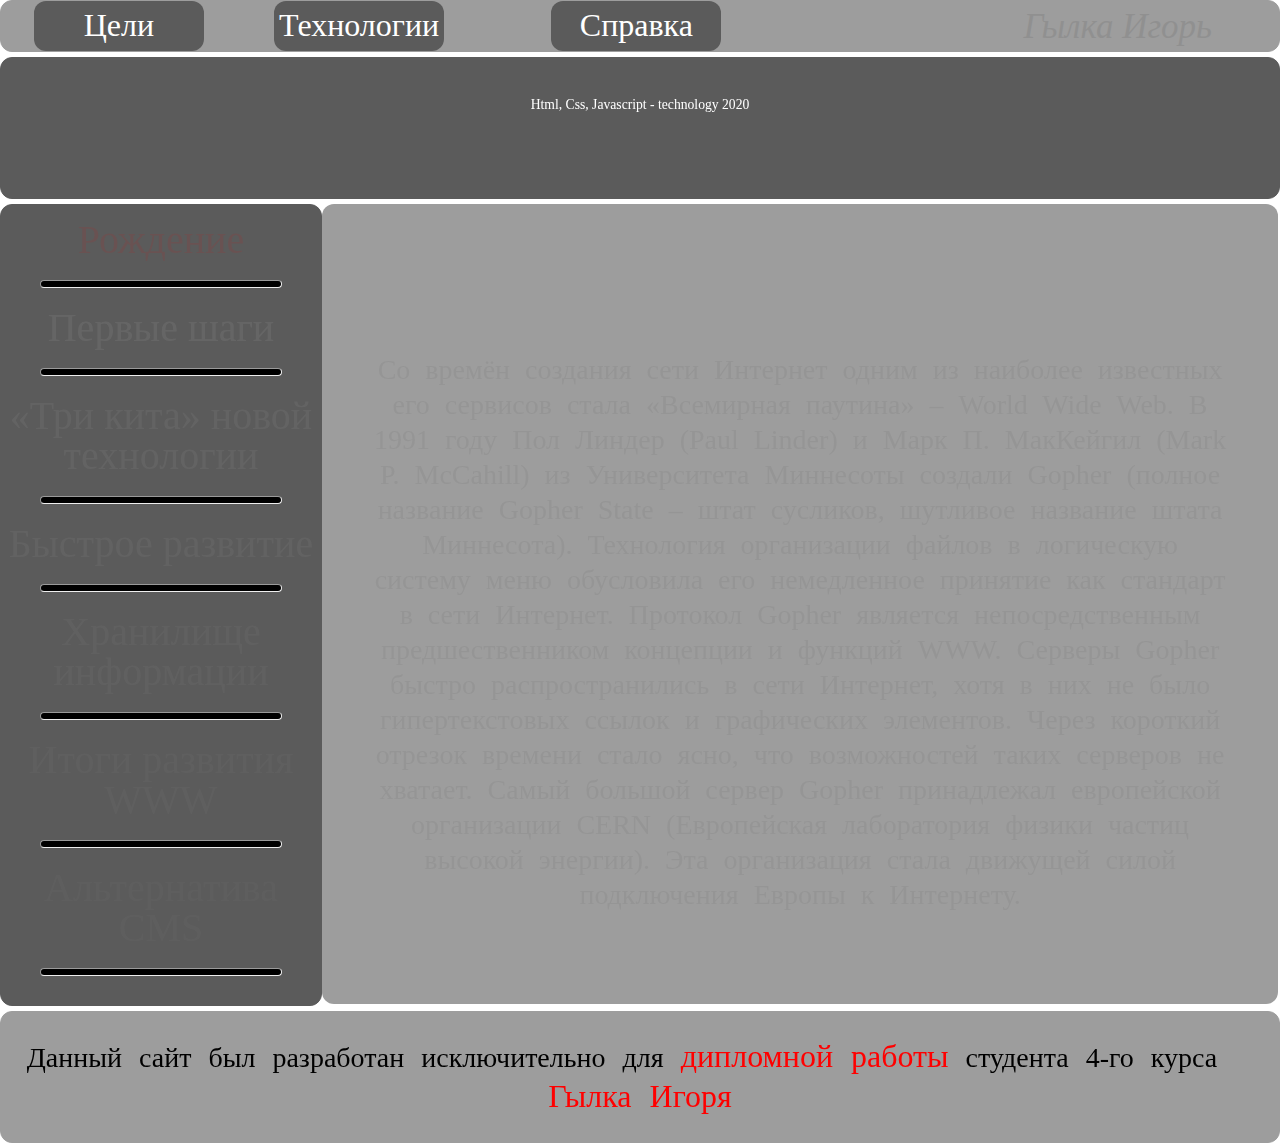
<file: rojdenie.html>
<!DOCTYPE HTML >
<html>
 <head>
  <meta  content="text/html; utf-8">
  <link rel="stylesheet" href="reset.css" type="text/css">
  <link rel="stylesheet" href="styles.css" type="text/css">
  	<script src="https://ajax.googleapis.com/ajax/libs/jquery/2.2.0/jquery.min.js"></script>
  <title>Современный сайт</title>
 </head>
 <body>
 <script type = text/javascript>
$( document ).ready(function(){
	$("#header_nav1").animate({marginLeft:"25px"},800);
	$("#header_nav1").animate({marginLeft:"65px"});
	$("#header_nav1").animate({marginLeft:"25px"});
	
	$("#header_nav2").animate({marginLeft:"25px"},1000);
	$("#header_nav2").animate({marginLeft:"65px"});
	$("#header_nav2").animate({marginLeft:"25px"});
	
	$("#header_nav3").animate({marginLeft:"25px"},1200);	
	$("#header_nav3").animate({marginLeft:"65px"});
	$("#header_nav3").animate({marginLeft:"25px"});
	
	$("#header_logo").animate({opacity:"100%"},3500);
	
	$("#promo").animate({fontSize: "50px"},3600);
	
	$("#nav_a1").animate({opacity:"100%"},3600);
	$("#nav_a2").animate({opacity:"100%"},4200);
	$("#nav_a3").animate({opacity:"100%"},4800);
	$("#nav_a4").animate({opacity:"100%"},5400);
	$("#nav_a5").animate({opacity:"100%"},6000);
	$("#nav_a6").animate({opacity:"100%"},6600);
	$("#nav_a7").animate({opacity:"100%"},7200);
	
	$("#main_h").animate({marginRight:"0%"},3000);
	$("#main_text").animate({opacity:"100%"},5000);
});
   </script>
 
  <div id ="header">
 
<div id = "header_nav1"><p class ="header_p"><a href = "goals.html">Цели</a></p></div>  
<div id = "header_nav2"><p class ="header_p"><a href = "techno.html">Технологии</a></p> </div>  
<div id = "header_nav3"><p class ="header_p"><a href = "spravka.html">Справка</a></p></div>  
<div id = "header_logo"><p class ="MyName">Гылка Игорь</p></div>  
</div>
  <div id ="promo"><p class ="promo_p">Html, Css, Javascript - technology 2020</p> </div>
  <div id ="nav">
	<p id="nav_a1"> <a href ="rojdenie.html"><font color="red">Рождение</font></a></p>
	<hr align="center">
	<p id="nav_a2"> <a href ="pervie.html">Первые шаги</a></p>
	<hr align="center">
	<p id="nav_a3"> <a href ="trikita.html">«Три кита» новой технологии </a></p>
	<hr align="center">
	<p id="nav_a4"> <a href ="razvitie.html">Быстрое развитие </a></p>
	<hr align="center">
	<p id="nav_a5"> <a href ="hranilishe.html">Хранилище информации</a></p>
	<hr align="center">
	<p id="nav_a6"> <a href ="itogi.html">Итоги развития WWW </a></p>
	<hr align="center">
	<p id="nav_a7"> <a href ="cms.html">Альтернатива CMS </a></p>
	<hr align="center">
	</div>
  <div id="main">
  <p id = "main_h">Рождение</p>
  <p id = "main_text"> Со времён создания сети Интернет одним из наиболее известных его сервисов стала «Всемирная паутина» – World Wide Web. В 1991 году Пол Линдер (Paul Linder) и Марк П. МакКейгил (Mark P. McCahill) из Университета Миннесоты создали Gopher (полное название Gopher State – штат сусликов, шутливое название штата Миннесота). Технология организации файлов в логическую систему меню обусловила его немедленное принятие как стандарт в сети Интернет. Протокол Gopher является непосредственным предшественником концепции и функций WWW. Серверы Gopher быстро распространились в сети Интернет, хотя в них не было гипертекстовых ссылок и графических элементов. Через короткий отрезок времени стало ясно, что возможностей таких серверов не хватает. Самый большой сервер Gopher принадлежал европейской организации CERN (Европейская лаборатория физики частиц высокой энергии). Эта организация стала движущей силой подключения Европы к Интернету.  </p> </div>
  <div id ="footer">

	<p class = "footer_p">Данный сайт был разработан исключительно для <font size="6" color ="red">дипломной работы</font> студента 4-го курса<font size="6" color ="red">&nbsp;&nbsp; Гылка Игоря</font></p></div>

 </body>
</html>
</file>
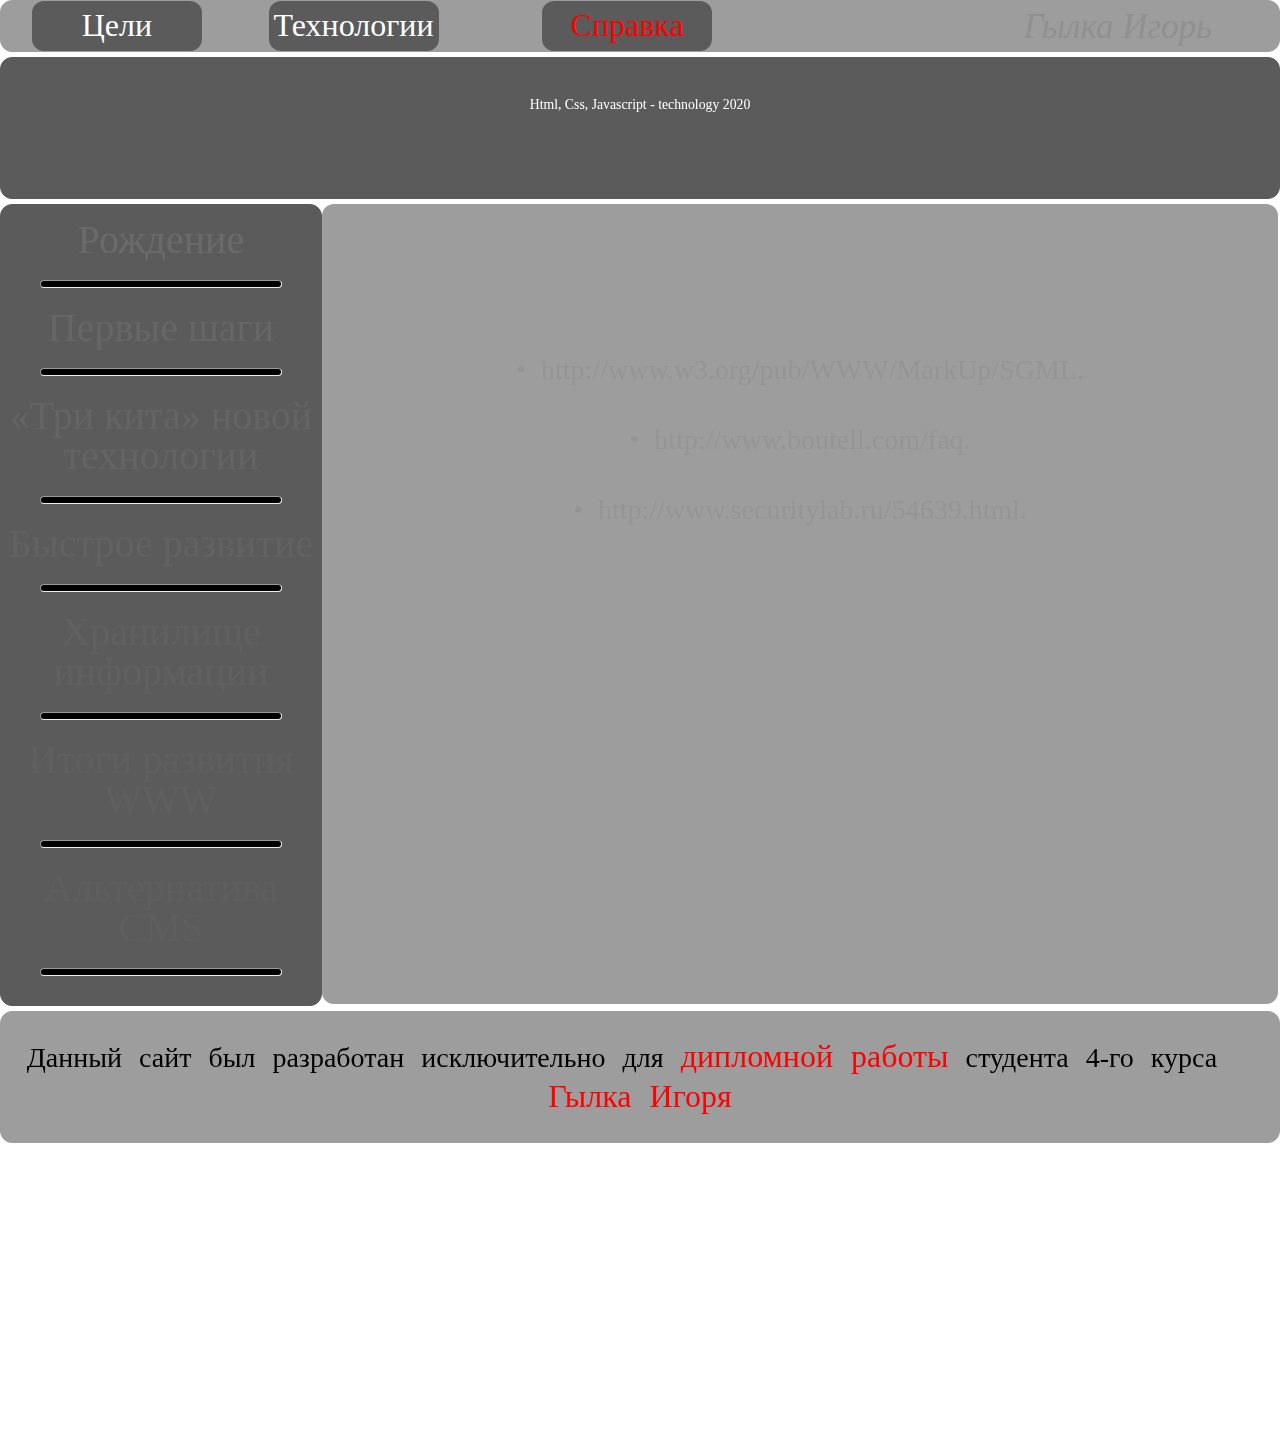
<file: spravka.html>
<!DOCTYPE HTML >
<html>
 <head>
  <meta  content="text/html; utf-8">
  <link rel="stylesheet" href="reset.css" type="text/css">
  <link rel="stylesheet" href="styles.css" type="text/css">
  	<script src="https://ajax.googleapis.com/ajax/libs/jquery/2.2.0/jquery.min.js"></script>
  <title>Современный сайт</title>
 </head>
 <body>
 <script type = text/javascript>
$( document ).ready(function(){
	$("#header_nav1").animate({marginLeft:"25px"},800);
	$("#header_nav1").animate({marginLeft:"65px"});
	$("#header_nav1").animate({marginLeft:"25px"});
	
	$("#header_nav2").animate({marginLeft:"25px"},1000);
	$("#header_nav2").animate({marginLeft:"65px"});
	$("#header_nav2").animate({marginLeft:"25px"});
	
	$("#header_nav3").animate({marginLeft:"25px"},1200);	
	$("#header_nav3").animate({marginLeft:"65px"});
	$("#header_nav3").animate({marginLeft:"25px"});
	
	$("#header_logo").animate({opacity:"100%"},3500);
	
	$("#promo").animate({fontSize: "50px"},3600);
	
	$("#nav_a1").animate({opacity:"100%"},3600);
	$("#nav_a2").animate({opacity:"100%"},4200);
	$("#nav_a3").animate({opacity:"100%"},4800);
	$("#nav_a4").animate({opacity:"100%"},5400);
	$("#nav_a5").animate({opacity:"100%"},6000);
	$("#nav_a6").animate({opacity:"100%"},6600);
	$("#nav_a7").animate({opacity:"100%"},7200);
	
	$("#main_h").animate({marginRight:"0%"},3000);
	$("#main_text").animate({opacity:"100%"},5000);
});
   </script>
 
  <div id ="header">
 
<div id = "header_nav1"><p class ="header_p"><a href = "goals.html">Цели</a></p></div>  
<div id = "header_nav2"><p class ="header_p"><a href = "techno.html">Технологии</a></p> </div>  
<div id = "header_nav3"><p class ="header_p"><a href = "spravka.html"><font color ="red">Справка</font></a></p></div>  
<div id = "header_logo"><p class ="MyName">Гылка Игорь</p></div>  
</div>
  <div id ="promo"><p class ="promo_p">Html, Css, Javascript - technology 2020</p> </div>
  <div id ="nav">
	<p id="nav_a1"> <a href ="rojdenie.html">Рождение</a></p>
	<hr align="center">
	<p id="nav_a2"> <a href ="pervie.html">Первые шаги</a></p>
	<hr align="center">
	<p id="nav_a3"> <a href ="trikita.html">«Три кита» новой технологии </a></p>
	<hr align="center">
	<p id="nav_a4"> <a href ="razvitie.html">Быстрое развитие </a></p>
	<hr align="center">
	<p id="nav_a5"> <a href ="hranilishe.html">Хранилище информации</a></p>
	<hr align="center">
	<p id="nav_a6"> <a href ="itogi.html">Итоги развития WWW </a></p>
	<hr align="center">
	<p id="nav_a7"> <a href ="cms.html">Альтернатива CMS </a></p>
	<hr align="center">
	</div>
  <div id="main">
  <p id = "main_h">История развития сайтостроения</p>
<p id = "main_text"> 
• http://www.w3.org/pub/WWW/MarkUp/SGML.<br>
<br>
• http://www.boutell.com/faq.<br>
<br>
• http://www.securitylab.ru/54639.html.

  </p> </div>
  <div id ="footer">

	<p class = "footer_p">Данный сайт был разработан исключительно для <font size="6" color ="red">дипломной работы</font> студента 4-го курса<font size="6" color ="red">&nbsp;&nbsp; Гылка Игоря</font></p></div>

 </body>
</html>

 <p id = "main_text"> 
Х http://www.w3.org/pub/WWW/MarkUp/SGML.<br>
<br>
Х http://www.boutell.com/faq.<br>
<br>
Х http://www.securitylab.ru/54639.html.

  </p> </div>
</file>
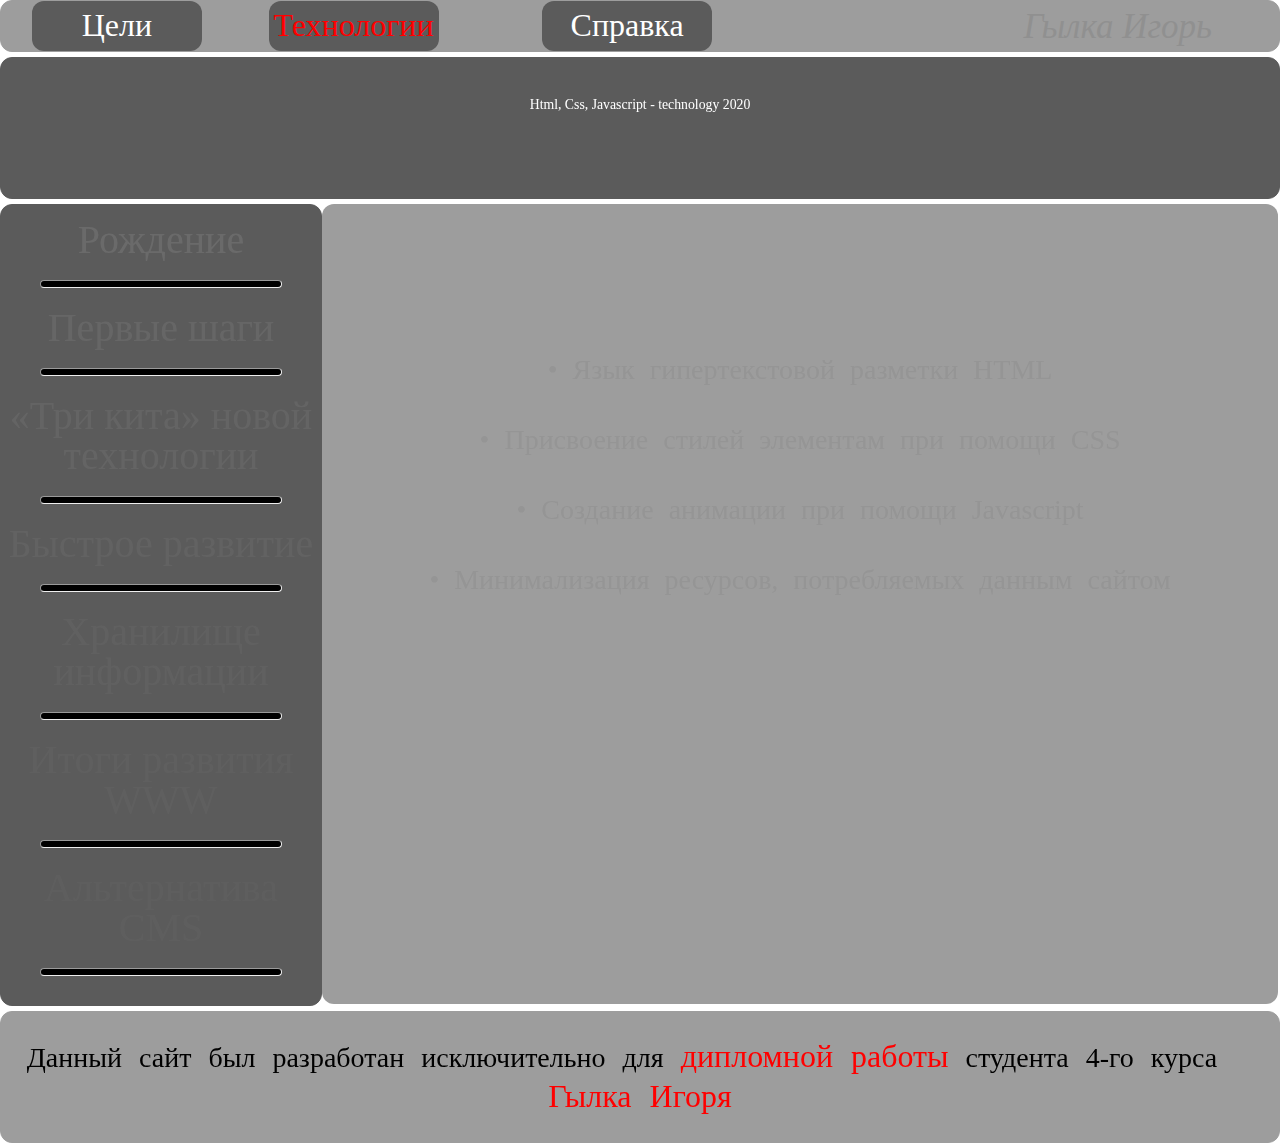
<file: techno.html>
<!DOCTYPE HTML >
<html>
 <head>
  <meta  content="text/html; utf-8">
  <link rel="stylesheet" href="reset.css" type="text/css">
  <link rel="stylesheet" href="styles.css" type="text/css">
  	<script src="https://ajax.googleapis.com/ajax/libs/jquery/2.2.0/jquery.min.js"></script>
  <title>Современный сайт</title>
 </head>
 <body>
 <script type = text/javascript>
$( document ).ready(function(){
	$("#header_nav1").animate({marginLeft:"25px"},800);
	$("#header_nav1").animate({marginLeft:"65px"});
	$("#header_nav1").animate({marginLeft:"25px"});
	
	$("#header_nav2").animate({marginLeft:"25px"},1000);
	$("#header_nav2").animate({marginLeft:"65px"});
	$("#header_nav2").animate({marginLeft:"25px"});
	
	$("#header_nav3").animate({marginLeft:"25px"},1200);	
	$("#header_nav3").animate({marginLeft:"65px"});
	$("#header_nav3").animate({marginLeft:"25px"});
	
	$("#header_logo").animate({opacity:"100%"},3500);
	
	$("#promo").animate({fontSize: "50px"},3600);
	
	$("#nav_a1").animate({opacity:"100%"},3600);
	$("#nav_a2").animate({opacity:"100%"},4200);
	$("#nav_a3").animate({opacity:"100%"},4800);
	$("#nav_a4").animate({opacity:"100%"},5400);
	$("#nav_a5").animate({opacity:"100%"},6000);
	$("#nav_a6").animate({opacity:"100%"},6600);
	$("#nav_a7").animate({opacity:"100%"},7200);
	
	$("#main_h").animate({marginRight:"0%"},3000);
	$("#main_text").animate({opacity:"100%"},5000);
});
   </script>
 
  <div id ="header">
 
<div id = "header_nav1"><p class ="header_p"><a href = "goals.html">Цели</a></p></div>  
<div id = "header_nav2"><p class ="header_p"><a href = "techno.html"><font color="red">Технологии</font></a></p> </div>  
<div id = "header_nav3"><p class ="header_p"><a href = "spravka.html">Справка</a></p></div>  
<div id = "header_logo"><p class ="MyName">Гылка Игорь</p></div>  
</div>
  <div id ="promo"><p class ="promo_p">Html, Css, Javascript - technology 2020</p> </div>
  <div id ="nav">
	<p id="nav_a1"> <a href ="rojdenie.html">Рождение</a></p>
	<hr align="center">
	<p id="nav_a2"> <a href ="pervie.html">Первые шаги</a></p>
	<hr align="center">
	<p id="nav_a3"> <a href ="trikita.html">«Три кита» новой технологии </a></p>
	<hr align="center">
	<p id="nav_a4"> <a href ="razvitie.html">Быстрое развитие </a></p>
	<hr align="center">
	<p id="nav_a5"> <a href ="hranilishe.html">Хранилище информации</a></p>
	<hr align="center">
	<p id="nav_a6"> <a href ="itogi.html">Итоги развития WWW </a></p>
	<hr align="center">
	<p id="nav_a7"> <a href ="cms.html">Альтернатива CMS </a></p>
	<hr align="center">
	</div>
  <div id="main">
  <p id = "main_h">Технологии</p>
  <p id = "main_text"> 
	• Язык гипертекстовой разметки HTML<br>
<br>
	• Присвоение стилей элементам при помощи CSS<br>
<br>
	• Создание анимации при помощи Javascript<br>
	<br>
	• Минимализация ресурсов, потребляемых данным сайтом

 </p> </div>
  <div id ="footer">

	<p class = "footer_p">Данный сайт был разработан исключительно для <font size="6" color ="red">дипломной работы</font> студента 4-го курса<font size="6" color ="red">&nbsp;&nbsp; Гылка Игоря</font></p></div>

 </body>
</html>
</file>
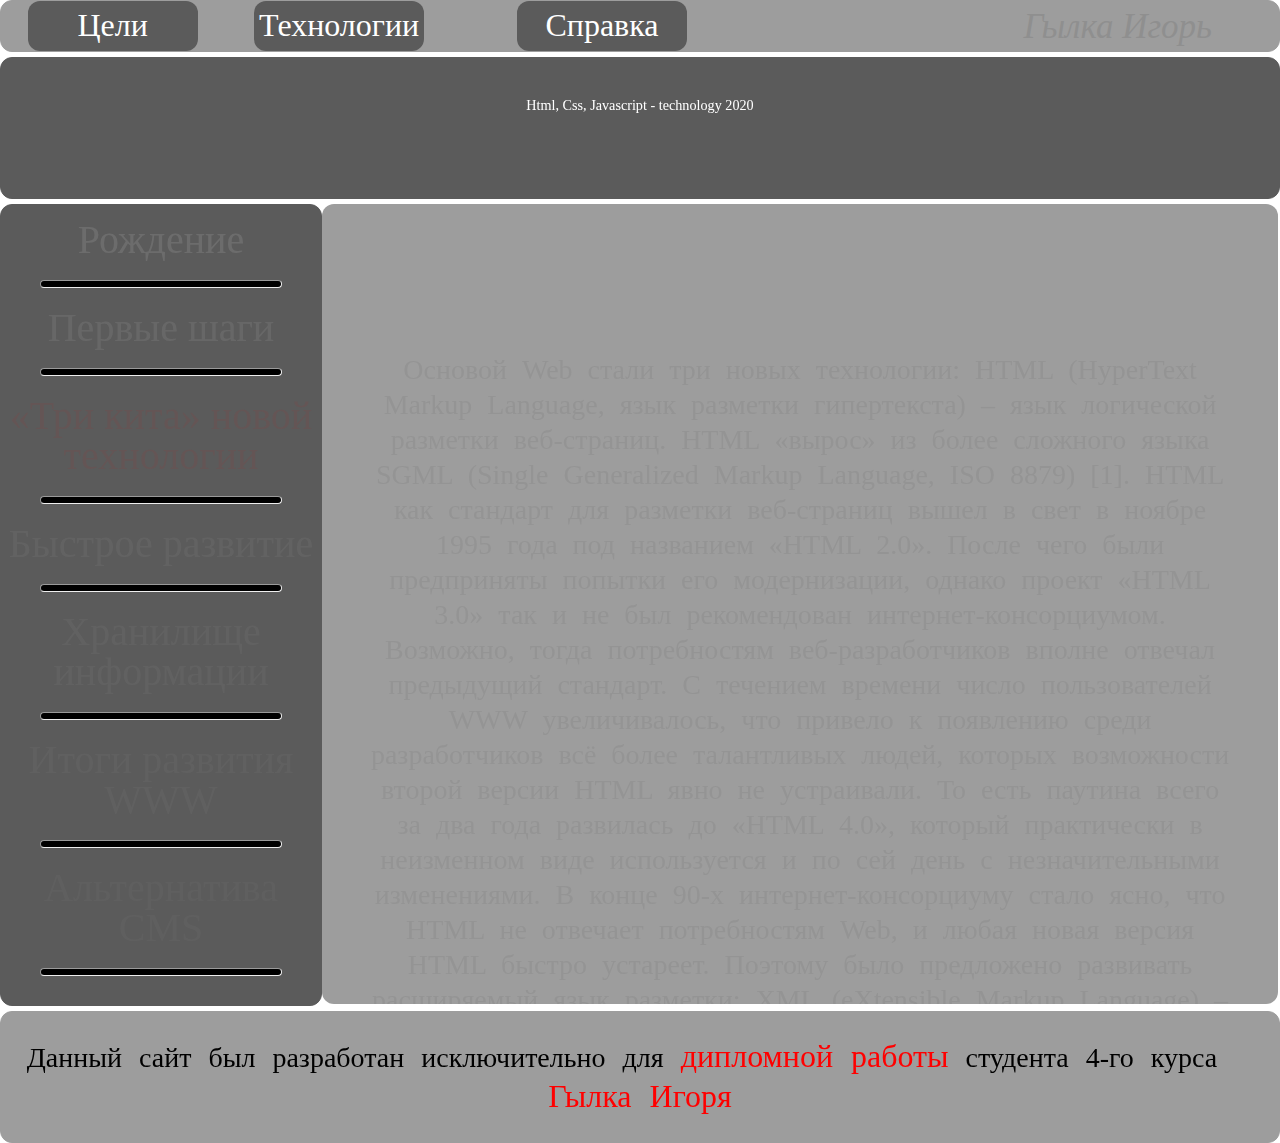
<file: trikita.html>
<!DOCTYPE HTML >
<html>
 <head>
  <meta  content="text/html; utf-8">
  <link rel="stylesheet" href="reset.css" type="text/css">
  <link rel="stylesheet" href="styles.css" type="text/css">
  	<script src="https://ajax.googleapis.com/ajax/libs/jquery/2.2.0/jquery.min.js"></script>
  <title>Современный сайт</title>
 </head>
 <body>
 <script type = text/javascript>
$( document ).ready(function(){
	$("#header_nav1").animate({marginLeft:"25px"},800);
	$("#header_nav1").animate({marginLeft:"65px"});
	$("#header_nav1").animate({marginLeft:"25px"});
	
	$("#header_nav2").animate({marginLeft:"25px"},1000);
	$("#header_nav2").animate({marginLeft:"65px"});
	$("#header_nav2").animate({marginLeft:"25px"});
	
	$("#header_nav3").animate({marginLeft:"25px"},1200);	
	$("#header_nav3").animate({marginLeft:"65px"});
	$("#header_nav3").animate({marginLeft:"25px"});
	
	$("#header_logo").animate({opacity:"100%"},3500);
	
	$("#promo").animate({fontSize: "50px"},3600);
	
	$("#nav_a1").animate({opacity:"100%"},3600);
	$("#nav_a2").animate({opacity:"100%"},4200);
	$("#nav_a3").animate({opacity:"100%"},4800);
	$("#nav_a4").animate({opacity:"100%"},5400);
	$("#nav_a5").animate({opacity:"100%"},6000);
	$("#nav_a6").animate({opacity:"100%"},6600);
	$("#nav_a7").animate({opacity:"100%"},7200);
	
	$("#main_h").animate({marginRight:"0%"},3000);
	$("#main_text").animate({opacity:"100%"},5000);
});
   </script>
 
  <div id ="header">
 
<div id = "header_nav1"><p class ="header_p"><a href = "goals.html">Цели</a></p></div>  
<div id = "header_nav2"><p class ="header_p"><a href = "techno.html">Технологии</a></p> </div>  
<div id = "header_nav3"><p class ="header_p"><a href = "spravka.html">Справка</a></p></div>  
<div id = "header_logo"><p class ="MyName">Гылка Игорь</p></div>  
</div>
  <div id ="promo"><p class ="promo_p">Html, Css, Javascript - technology 2020</p> </div>
  <div id ="nav">
	<p id="nav_a1"> <a href ="rojdenie.html">Рождение</a></p>
	<hr align="center">
	<p id="nav_a2"> <a href ="pervie.html">Первые шаги</a></p>
	<hr align="center">
	<p id="nav_a3"> <a href ="trikita.html"><font color="red">«Три кита» новой технологии </font></a></p>
	<hr align="center">
	<p id="nav_a4"> <a href ="razvitie.html">Быстрое развитие </a></p>
	<hr align="center">
	<p id="nav_a5"> <a href ="hranilishe.html">Хранилище информации</a></p>
	<hr align="center">
	<p id="nav_a6"> <a href ="itogi.html">Итоги развития WWW </a></p>
	<hr align="center">
	<p id="nav_a7"> <a href ="cms.html">Альтернатива CMS </a></p>
	<hr align="center">
	</div>
  <div id="main">
  <p id = "main_h">«Три кита» новой технологии</p>
  <p id = "main_text"> Основой Web стали три новых технологии: HTML (HyperText Markup Language, язык разметки гипертекста) – язык логической разметки веб-страниц. HTML «вырос» из более сложного языка SGML (Single Generalized Markup Language, ISO 8879) [1]. HTML как стандарт для разметки веб-страниц вышел в свет в ноябре 1995 года под названием «HTML 2.0». После чего были предприняты попытки его модернизации, однако проект «HTML 3.0» так и не был рекомендован интернет-консорциумом. Возможно, тогда потребностям веб-разработчиков вполне отвечал предыдущий стандарт. С течением времени число пользователей WWW увеличивалось, что привело к появлению среди разработчиков всё более талантливых людей, которых возможности второй версии HTML явно не устраивали. То есть паутина всего за два года развилась до «HTML 4.0», который практически в неизменном виде используется и по сей день с незначительными изменениями. В конце 90-х интернет-консорциуму стало ясно, что HTML не отвечает потребностям Web, и любая новая версия HTML быстро устареет. Поэтому было предложено развивать расширяемый язык разметки: XML (eXtensible Markup Language) – новый стандарт оформления самых разнообразных документов, в том числе и веб-страниц. Уникальность XML заключается в его неограниченной расширяемости в силу четкой структурированности данных, возможности определения своих тегов и т.д. XML так сильно отличается от HTML, что был разработан XHTML (это основанный на XML язык разметки гипертекста, максимально приближенный к текущим стандартам HTML. Был опубликован консорциумом в первый день 2000 года как переформулирование (Reformulation) HTML в XML. HTTP (HyperText Transfer Protocol, протокол передачи гипертекста) используется для передачи веб-страниц от сервера к пользовательскому браузеру. Веб-браузер – программа, необходимая для просмотра веб-страниц. Практически сразу после создания Web был создан первый браузер, причём он распространялся совершенно бесплатно. Браузер назывался Mosaic, его создали в Национальном центре суперкомпьютерных приложений при университете Иллинойса в 1993 году. Ничто в истории информационных технологий не распространялось с такой же быстротой. Более подробную информацию о WWW можно найти по ссылке [2], где есть ответы на все наиболее часто встречающиеся вопросы. Нововведением в стандарте W3C HTML 4.0 явились листы стилей (style sheets), позволяющие отделять содержание HTML-документов от их представления. Связывая один сценарий со всеми страницами ресурса, вы можете изменять внешний вид сразу всего сайта, даже если со страницами в данный момент работают пользователи. В настоящее время существует стандарт Cascade Style Sheets Level 2 (CSS2), однако полностью его не поддерживает ни один браузер. Элементы, поддержка которых реализована в тех или иных браузерах, как правило, по разному «понимаются». Дальше всех в этой области продвинулись браузеры, выпускаемые под маркой Mozilla (Mozilla, Mozilla ForeFox, Mozilla ThunderBird). В ближайшее время выйдет стандарт Cascade Style Sheets Level 3 (CSS3). Исследования [3] показывают, что в текущее время наиболее популярным браузером является Internet Explorer, им пользуются около 89% пользователей WWW. На втором месте Mozilla, у которого около 6,8%. Среди остальных браузеров можно выделить: Opera, Konqueror, Lynx, а также браузеры, построенные на основе Mozilla и недавно открытого кода Internet Explorer.  </p> </div>
  <div id ="footer">

	<p class = "footer_p">Данный сайт был разработан исключительно для <font size="6" color ="red">дипломной работы</font> студента 4-го курса<font size="6" color ="red">&nbsp;&nbsp; Гылка Игоря</font></p></div>

 </body>
</html>
</file>
<file: styles.css>
body{
	background-color:white;
	width:auto;
	height:auto;
}
a{
	color:white;
	text-decoration:none;
}
#header{
	width:auto;
	height:50px;
	border:1px solid black;
	border-radius:12px;
	border-color:#9D9D9D;
	background-color:#9D9D9D;
}
#promo{
	font-family:URW Chancery L, cursive;
	background-color:#5B5B5B;
	margin-top:5px;
	width:auto;
	height:140px;
	border:1px solid #5B5B5B;
	text-align:center;
	font-size:10px;
	border-radius:12px;
}
#nav{
	margin-top:5px;
	width:25%;
	height:800px;
	border:1px solid #5B5B5B;
	float:left;
	font-size:18;
	font-size:40px;
	text-align:center;
	border-radius:12px;
	background-color:#5B5B5B;
	
}

#main{
	margin-top:5px;
	width:74.7%;
	height:775px;
	float:left;
	display: block;
	padding-top:25px;
	overflow:auto;
	border-radius:12px;
	background-color:#9D9D9D;
}
#footer{
	border-radius:12px;
	border:1px solid #9D9D9D;
	width:auto;
	height:130px;
	margin-top:812px;
	background-color:#9D9D9D;
}

a:hover{
color: darkblue;
}
#header_nav1{
	border-radius:12px;
	width:170px;
	height:50px;
	text-align:center;
	vertical-align:center;
	float:left;
	font-size:32px;
	margin-left: 250px;
	display:inline-block;
	background-color:#5B5B5B;
}
#header_nav2{	
	border-radius:12px;
	width:170px;
	height:50px;
	text-align:center;
	vertical-align:center;
	float:left;
	font-size:32px;
	margin-left: 250px;
	display:inline-block;
	background-color:#5B5B5B;
}
#header_nav3{	
	border-radius:12px;
	width:170px;
	height:50px;
	text-align:center;
	vertical-align:center;
	float:left;
	font-size:32px;
	margin-left: 250px;
	display:inline-block;
	background-color:#5B5B5B;
}
.header_p{
	margin-top:8px;
}

.MyName{
	margin-top: 8px;
	
}
#header_logo{
	opacity:0%;
	font-style: italic;
	font-family:Snell Roundhand, cursive;
	width:240px;
	height:50px;
	font-size:35px;
	margin-left:80%;
}
.promo_p{
	margin-top:40px;
	color:white;
}
#nav_a1{
	opacity:0%;
	margin-top:15px;
}
#nav_a2{
	opacity:0%;
	margin-top:15px;
}
#nav_a3{
	opacity:0%;
	margin-top:15px;
}
#nav_a4{
	opacity:0%;
	margin-top:15px;
}
#nav_a5{
	opacity:0%;
	margin-top:15px;
}
#nav_a6{
	opacity:0%;
	margin-top:15px;
}
#nav_a7{
	opacity:0%;
	margin-top:15px;
}

hr{
	width:75%;
	color:black;
	height:6px;
	border-radius:12px;
	background-color:black;
}
#main_h{
	margin-right:-300%;
	color:white;
	font-size:75px;
	text-align:center;
}
#main_text{
	text-align:center;
	font-size:28px;
	margin:5%;
	opacity:0%;
	word-spacing:8px;
	line-height:35px;
	font-family:Snell Roundhand, cursive;
	color:black;
}
.footer_p{
	color:black;
	margin-left:20px;
	margin-right:20px;
	margin-top:25px;
	font-size:28px;
	line-height:38px;
	word-spacing:10px;
	text-align:center;
}
#current{
	color:red;
}
</file>
